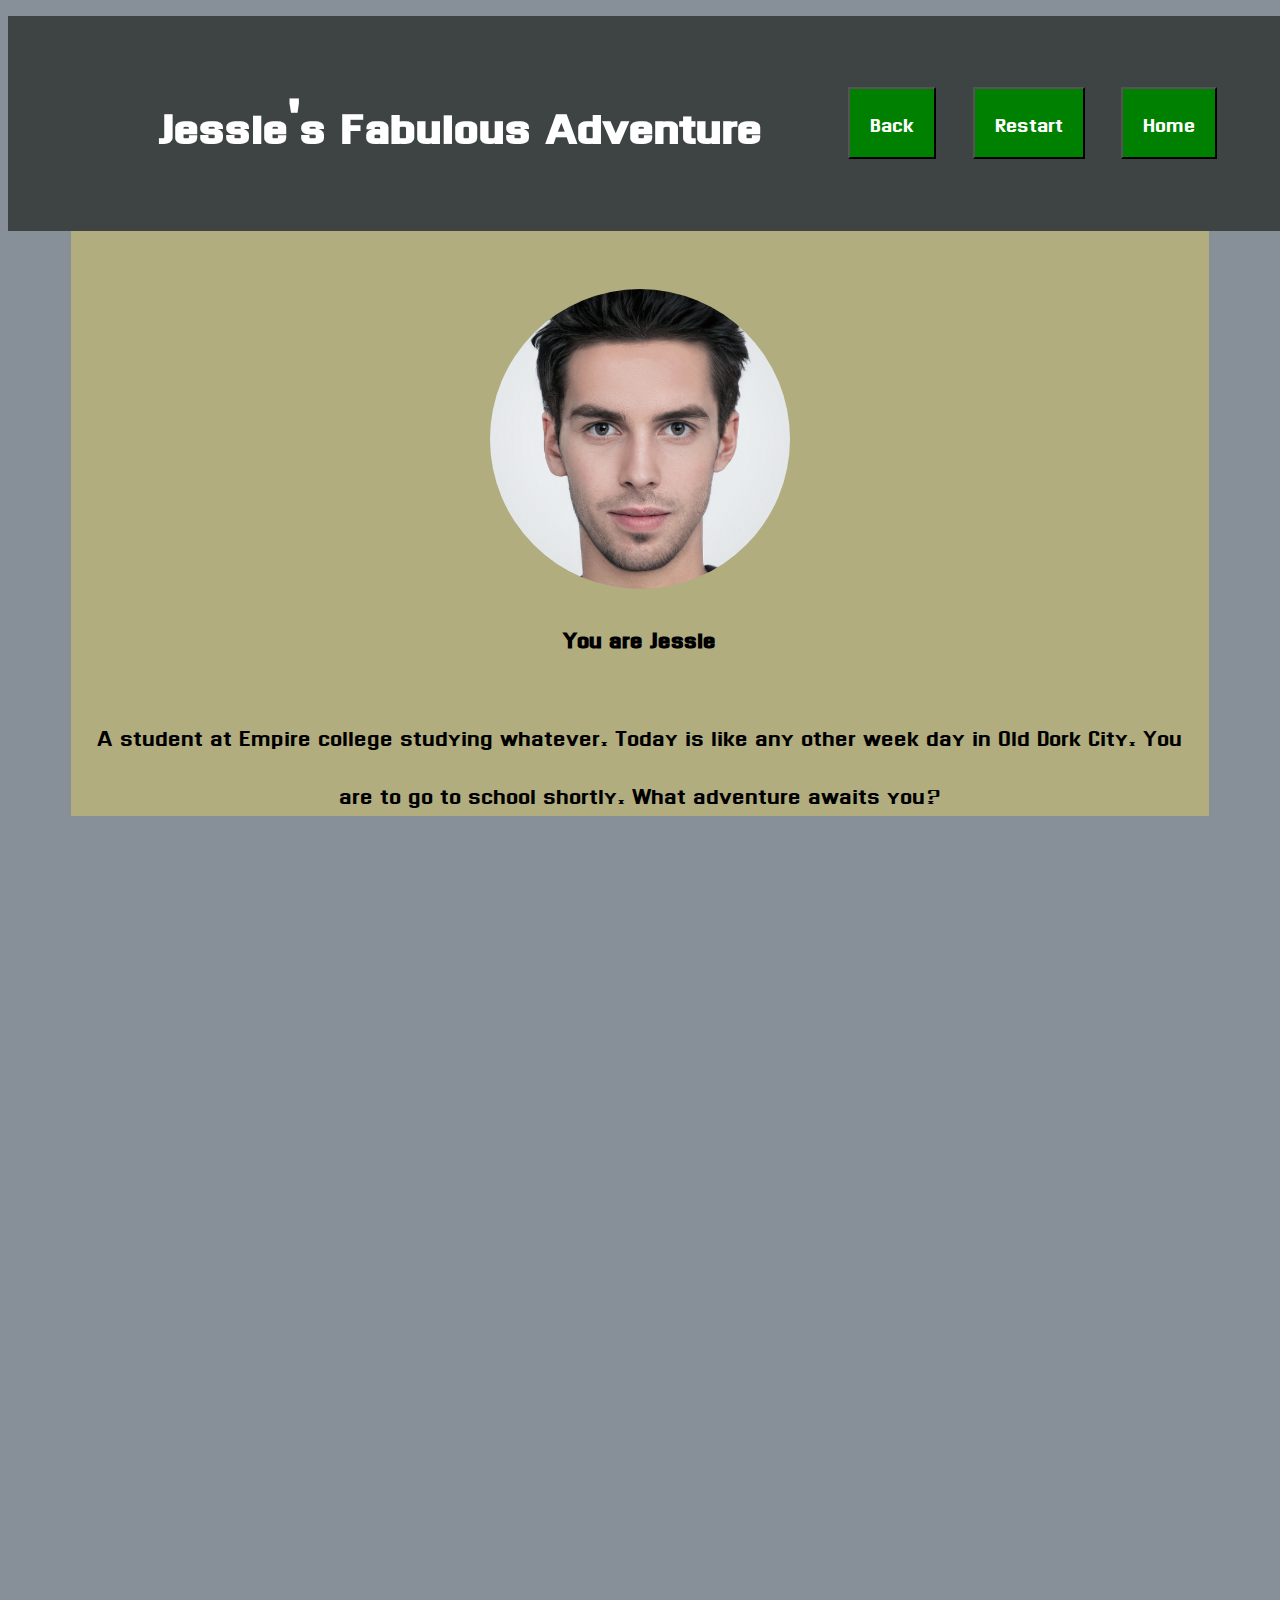
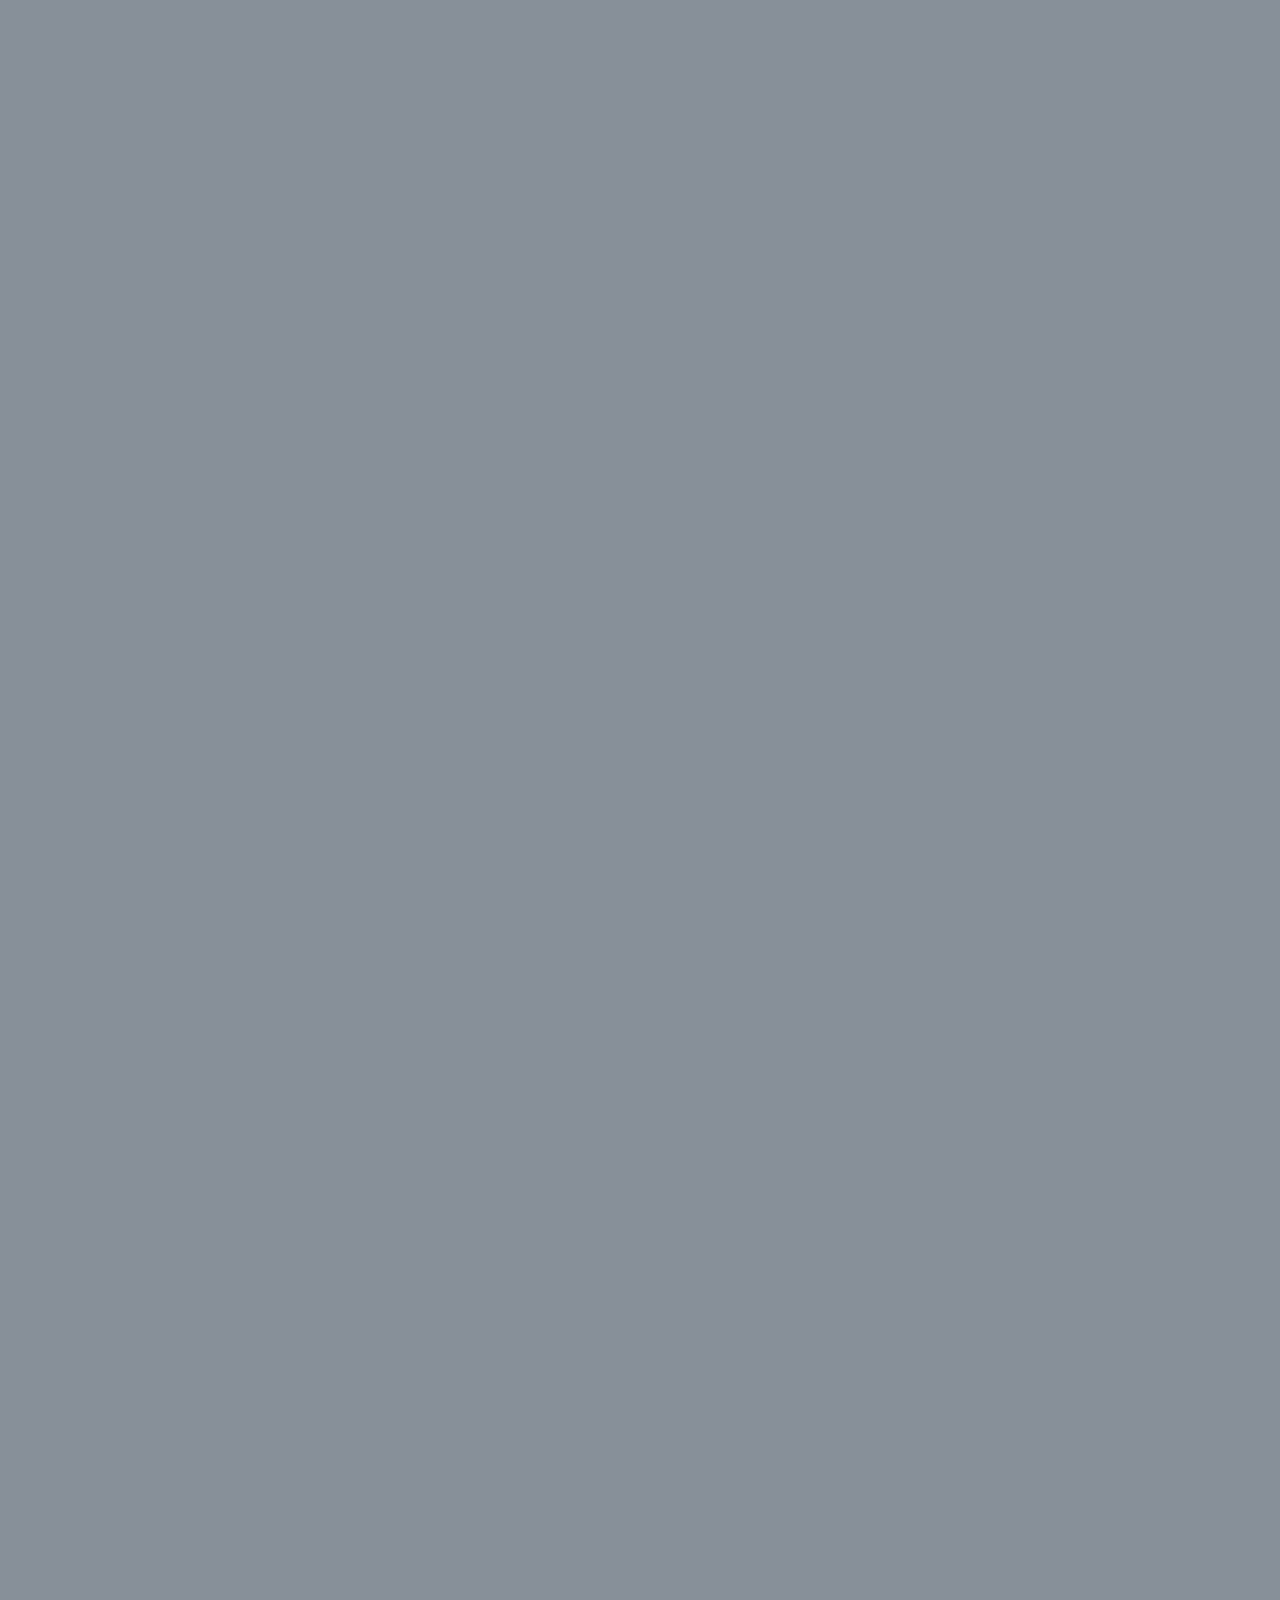
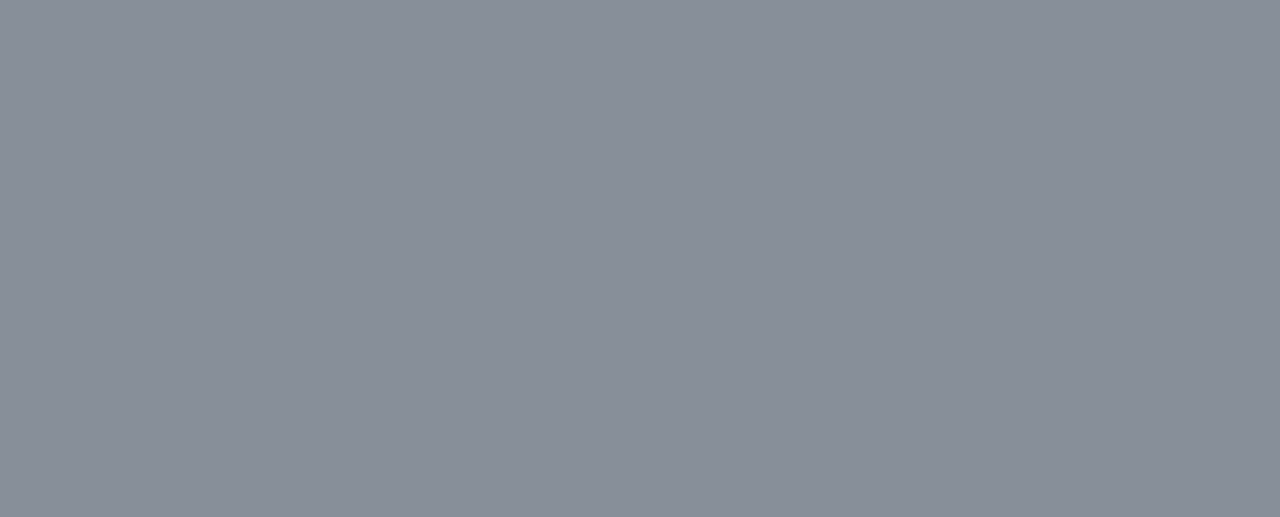
<file: index.html>
<!DOCTYPE html>
<html>
<head>
	<meta charset="utf-8">
	<meta name="viewport" content="width=device-width, initial-scale=1">
	<title>Jessie's Wonderful Adventure(?)</title>
	<link rel="stylesheet" href="style.css">
	<link href="https://unpkg.com/aos@2.3.1/dist/aos.css" rel="stylesheet">

</head>
<body class="badbody">
	<script src="script.js"></script>
	<script src="https://unpkg.com/aos@2.3.1/dist/aos.js"></script>
	<script>
  AOS.init();
</script>

<header>
	<h1>Jessie's Fabulous Adventure</h1>
	<button onclick="displayAlert()">Back</button>
	<button onclick="displayAlert3()">Restart</button>
	<button onclick="displayAlert2()">Home</button>
</header>

<div style="width: 100%; height: 100px;">
	<p>you are not supposed to see this, shoo-shoo</p>
</div>

<div class="profile">
	<div class="picContainer">
		<div class="pic">
			<img src="Jessie.png" alt="This is You">
		</div>
		<h1 class="badtext">You are Jessie</h1>
		<p class="badtext">A student at Empire college studying whatever. Today is like any other week day in Old Dork City. You are to go to school shortly. What adventure awaits you? </p>
	</div>
</div>

<div data-aos="fade-up-right" class="goodcontainer" style="background-attachment: fixed;background-image: url(door.png)">
	<div class="goodimage">
		<img src="camera.jpg">
	</div>
		<div class="badtext">
			<h2 class="time">8 a.m.</h2>
			<p style="color: white;">You waved at the apartment&rsquo;s camera to identify yourself. The system granted you exit and opened the metal door leading to the streets.<br>
There are cameras like this throughout the city, Authority said they are for everyone&rsquo;s safety, as degenerates will be caught immediately with all the eyes available. You never knew who is watching all the feeds at where, and you don&rsquo;t feel particularly safe as one of your neighour just disappeared a while ago.</p>
		</div>
</div>

<div data-aos="fade-up-left" class="goodcontainer" style="background-attachment: fixed;background-image: url(cat.png)">
	<div class="goodimage">
		<img src="robot.png">
	</div>
		<div class="badtext">
			<h2 class="time">8:30 a.m.</h2>
			<p style="color: white;">On the way, you see 2 probe bots running over a kitten nest over and over at the corner of the street, the scream of the cats filled your ears, but you got used to it since you've seen it a million times. <br>
The bots are supposed to be the eyes and tools for people with disability. Things changed when people found a way to hack into their controls and do mischeif under someone else's name. But you still wonder if sometimes the kitten is actually intentionally crushed by a person with disability.</p>
		</div>
</div>

<div data-aos="flip-left" class="goodcontainer" style="background-attachment: fixed;background-image: url(school.png)">
	<div class="goodimage">
		<img src="phone.png">
	</div>
		<div class="badtext">
			<h2 class="time">12:30 p.m.</h2>
			<p style="color: white;">In class, it&rsquo;s the same boring shit about how to find a job and get paid, how to climb up the societal ladder by getting laid. But what else can you do other than listening and practicing? The world don&rsquo;t revolve around your little head afterall. Sometimes you feel a fire down your heart to yell and break, fortunately it&rsquo;s quickly sedated by the wonderful entertainment on your devices. <br>
And the best thing is, by the algorithm written by whoever at the Copper Valley, you will be seeing your own customized content that no-one else had seen (probably).<br>
By that, whenever you go into an argument online, you&rsquo;d think the other side as stupid as they could never see your perspective of the world, because guess what, they actually did NOT see the world you do because how different your recommendation results are. Polarization is real, people are fighting against eachother in real life, just because some elites tried to make money from your attention by creating all the information cacoon. </p>
		</div>
</div>

<div data-aos="flip-left" class="badtext" style="background-color: #6b5b95; width: 70%; margin-left: 15%;">
	<p> Wait, why are you still here? wasting your life away to all the opaque systems build by someone you don&rsquo;t even know? Time to act the one thing you wanted to do eversince you went to kindergarden. </p>
	
</div>

<div data-aos="zoom-in">
<a href="offschool.html" class="next-button">BREAK OUT OF SCHOOL</a>
</div>
</body>
</html>
</file>
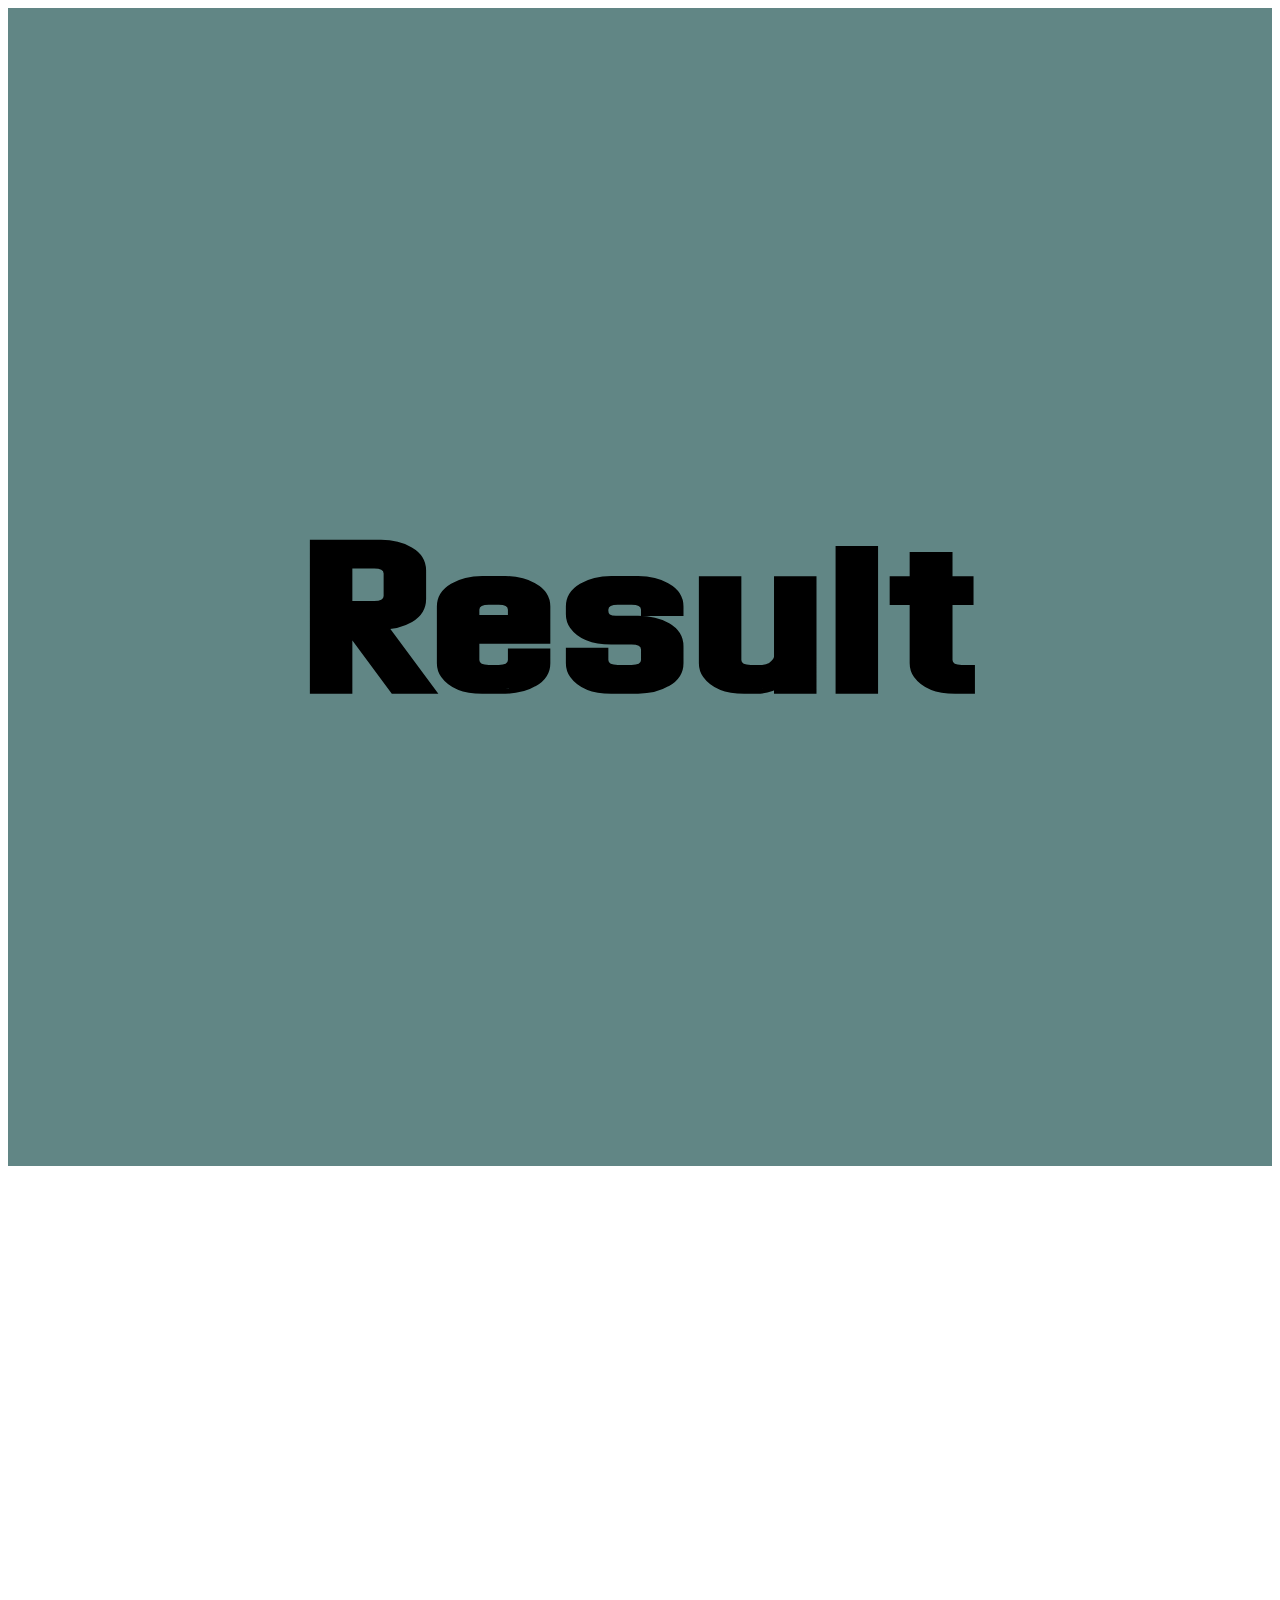
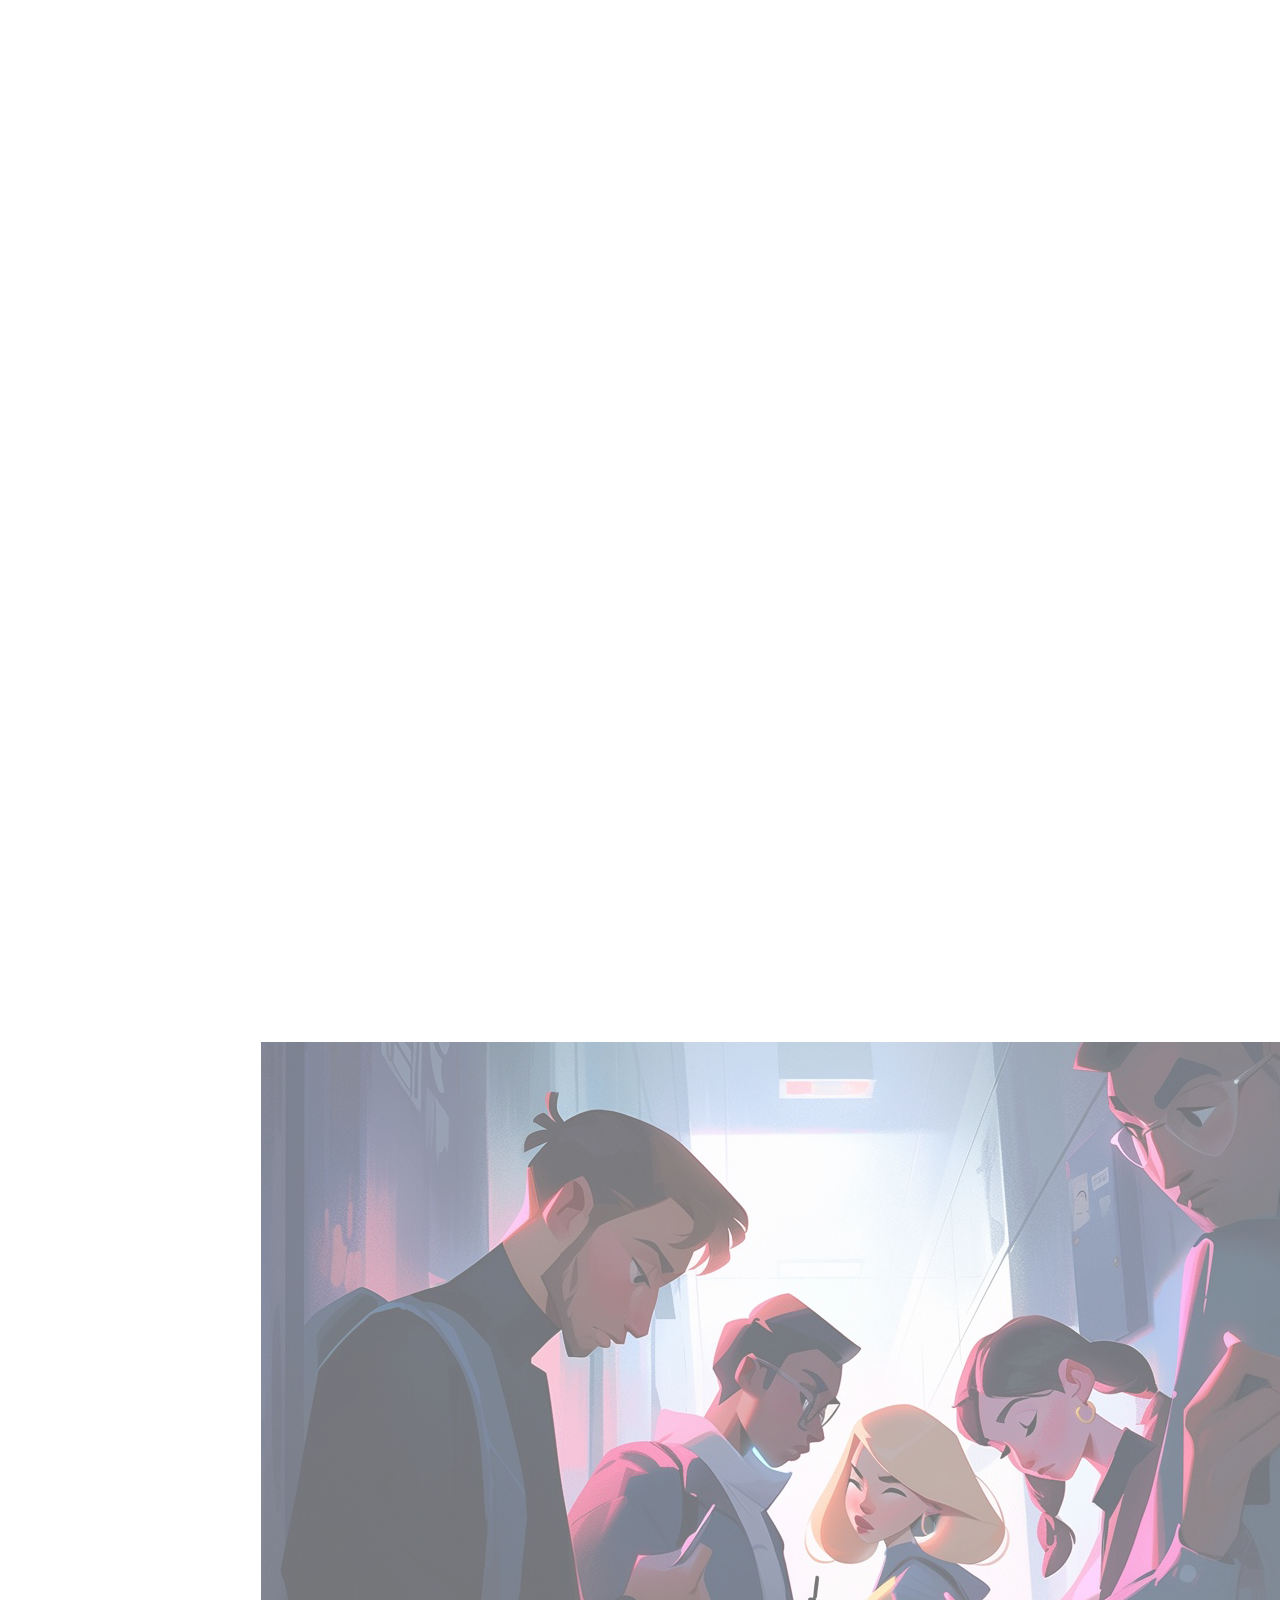
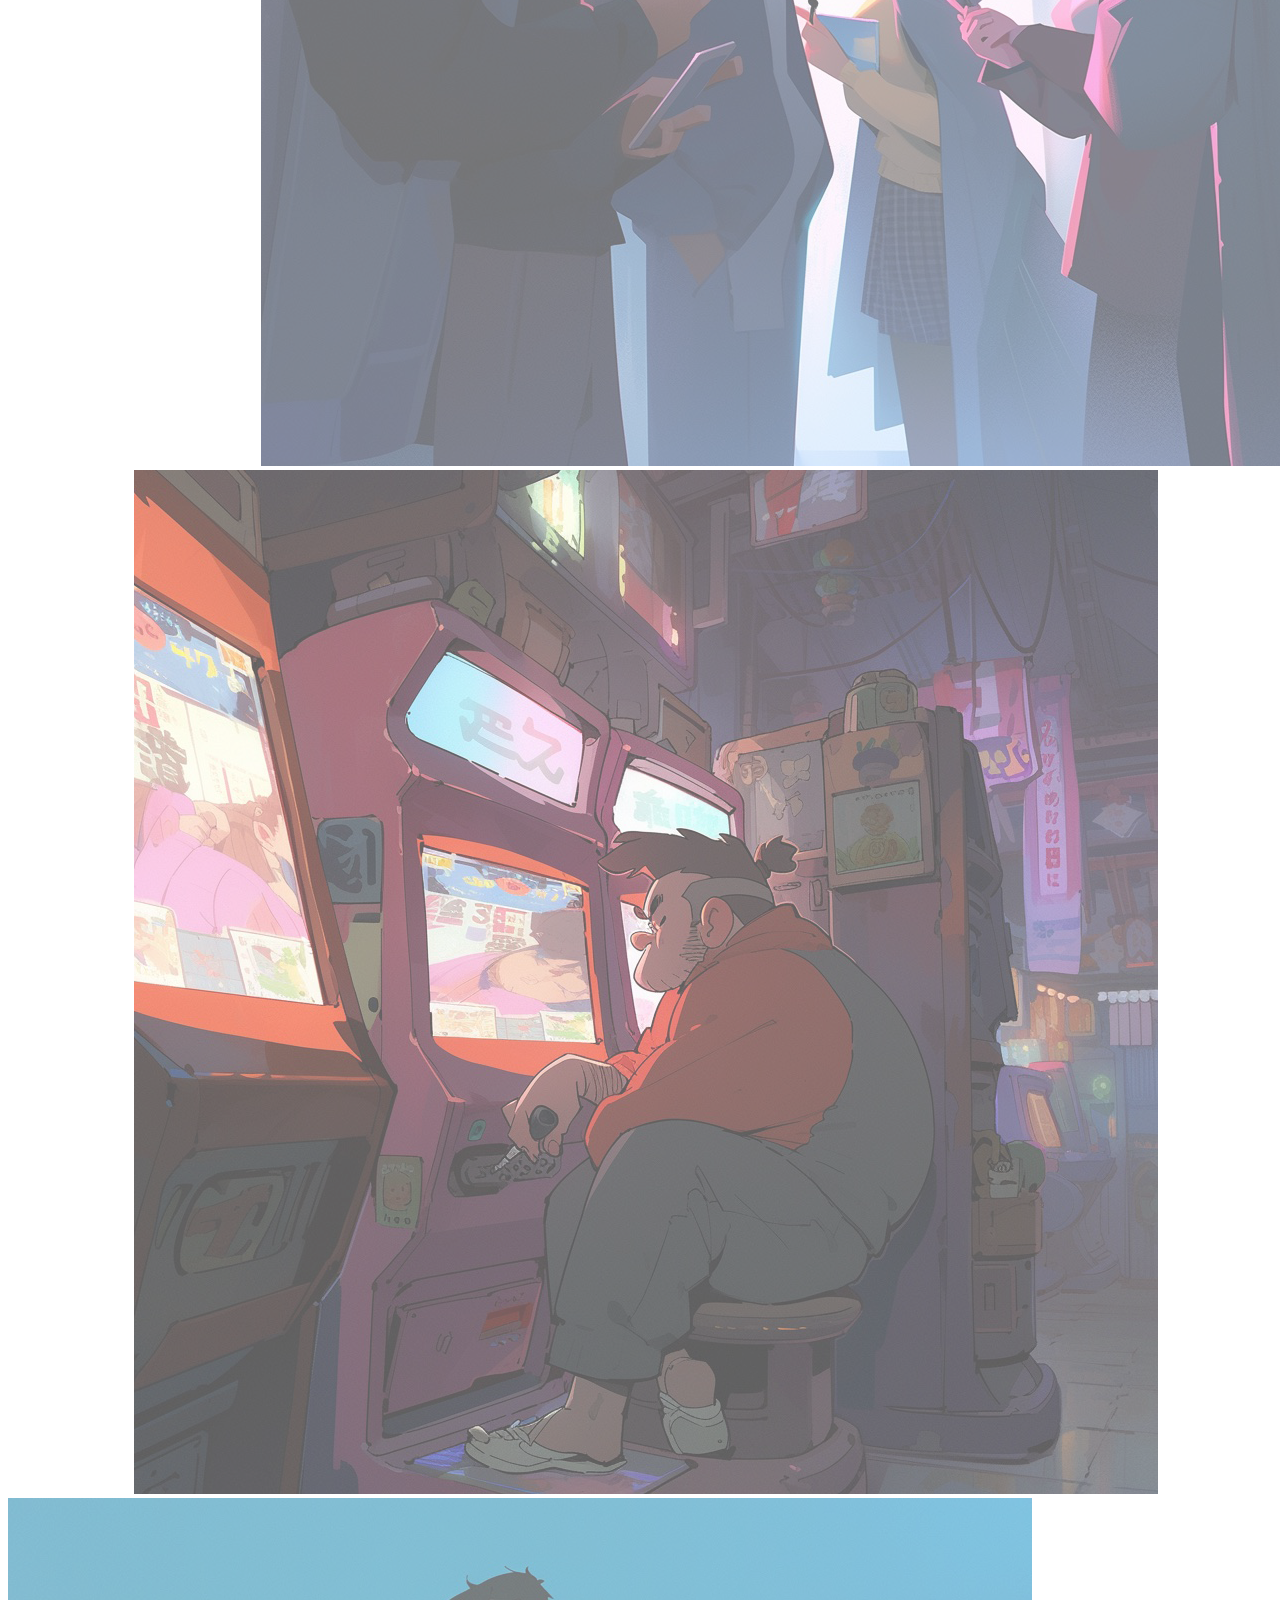
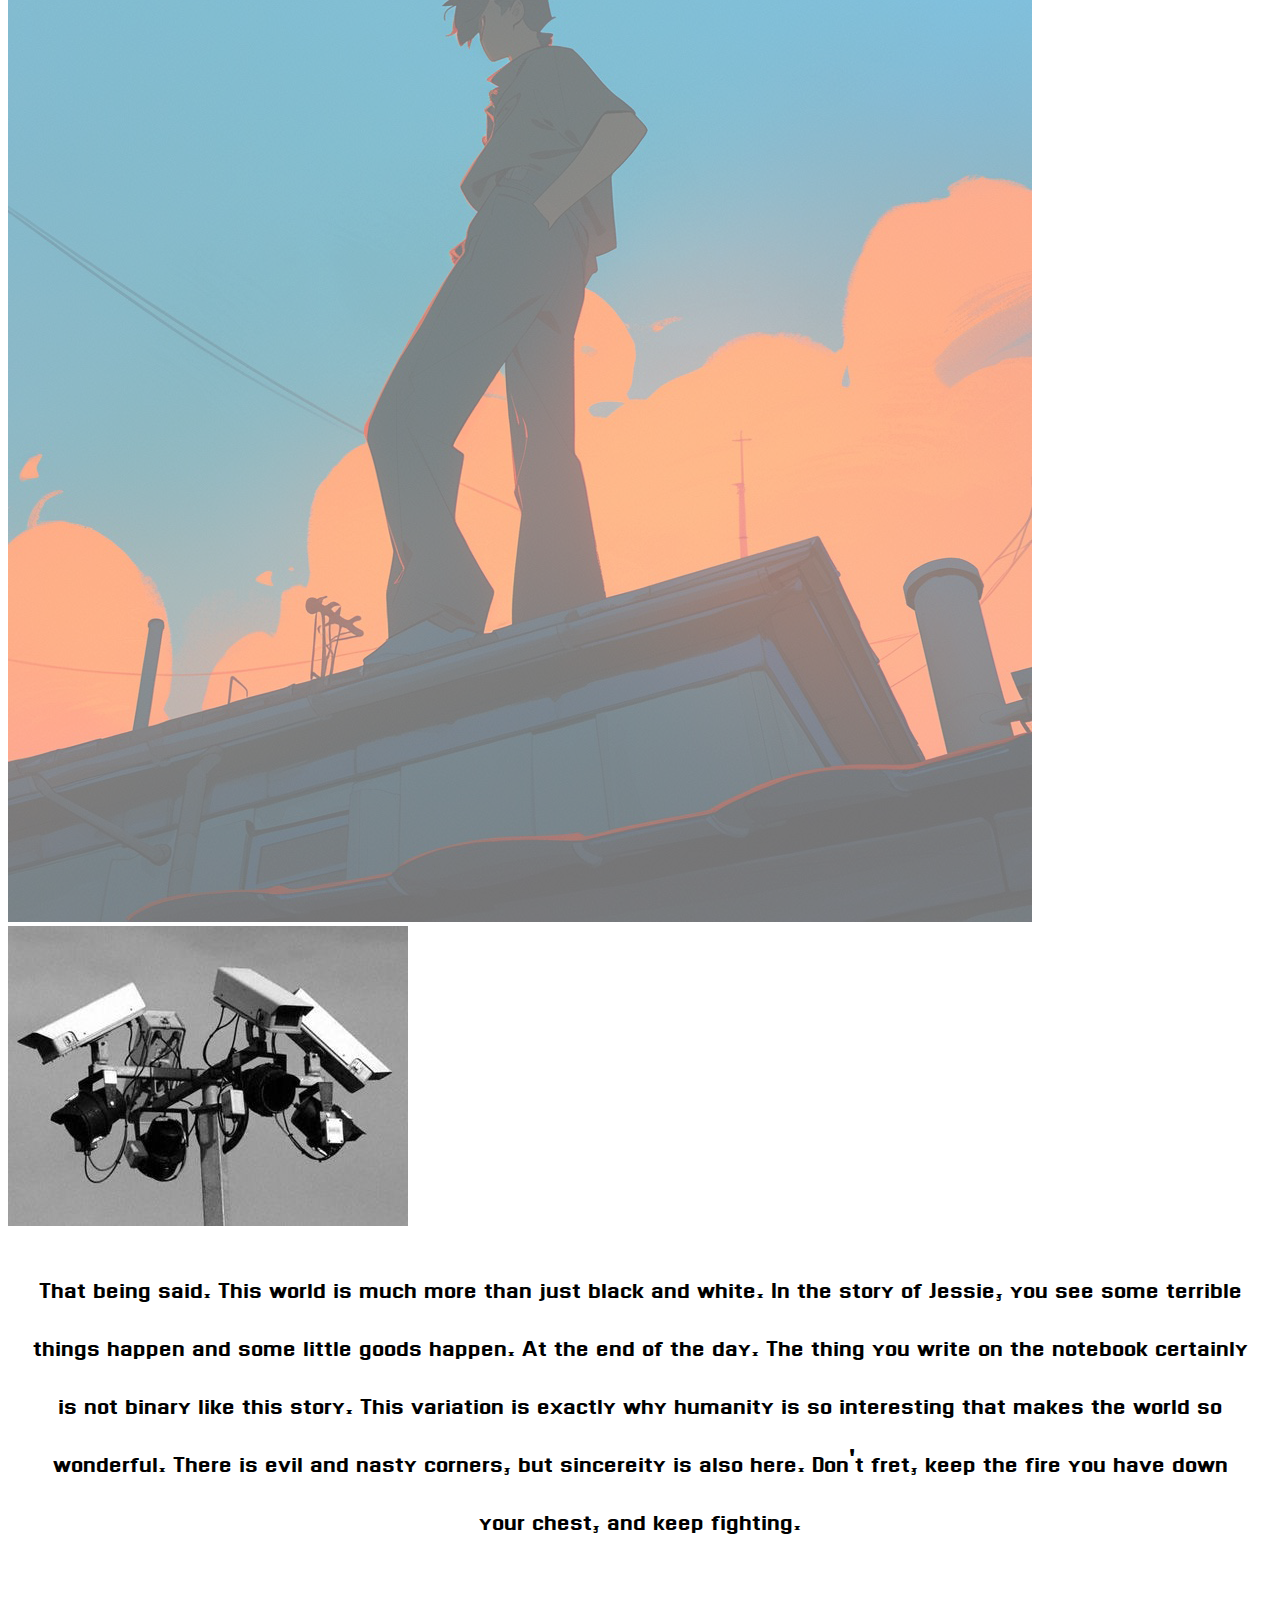
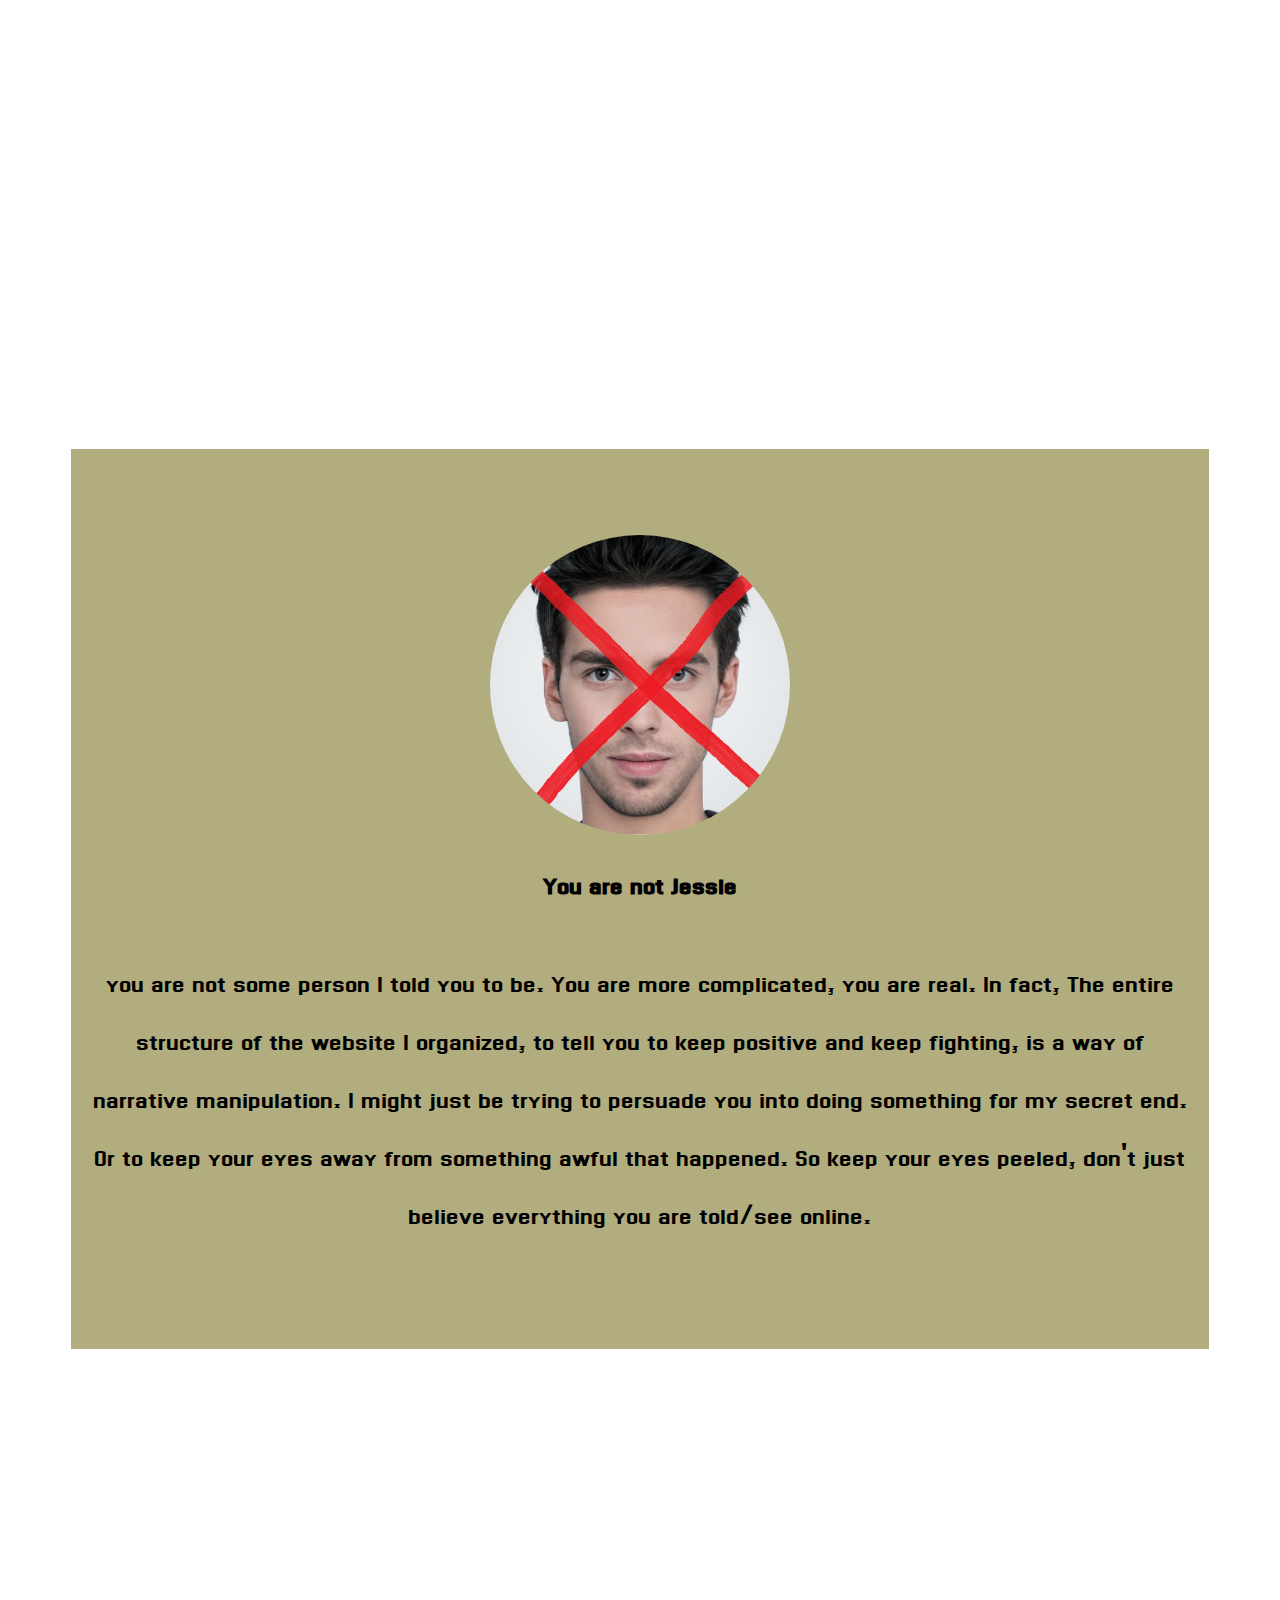
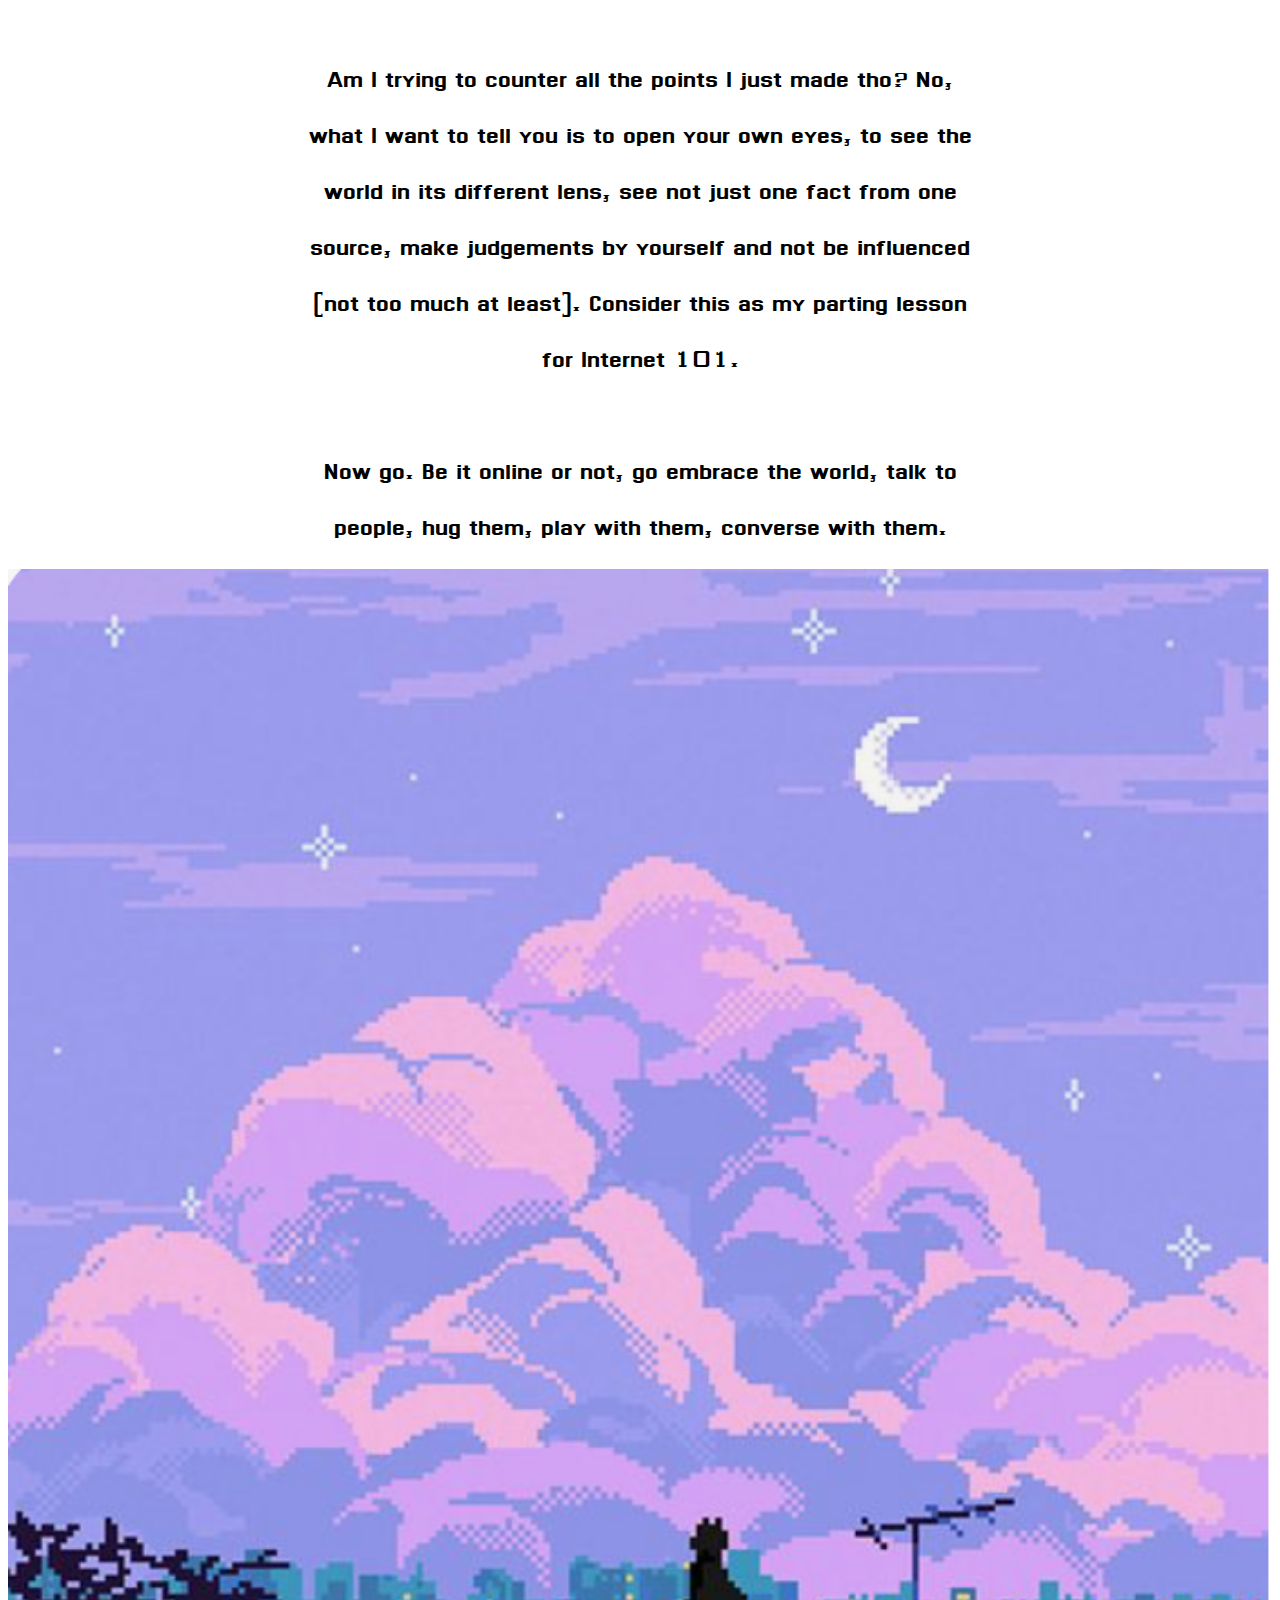
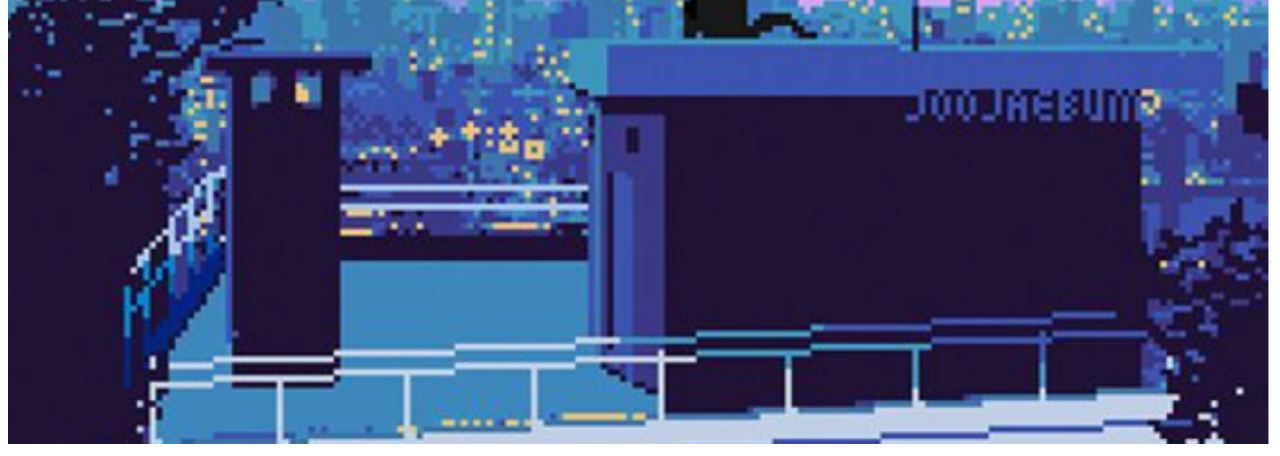
<file: end1.html>
<!DOCTYPE html>
<html>
<head>
	<meta charset="utf-8">
	<meta name="viewport" content="width=device-width, initial-scale=1">
	<title>FIGHTER</title>
		<link rel="stylesheet" href="style.css">
	<link href="https://unpkg.com/aos@2.3.1/dist/aos.css" rel="stylesheet">
</head>
<body>
	<script src="script.js"></script>
	<script src="https://unpkg.com/aos@2.3.1/dist/aos.js"></script>
	<script>
  AOS.init();
</script>
<script src="rellax.js"></script>

<div class="result">
	<h1>Result</h1>
</div>


<div style="display: flex; flex-direction: column;">
		<div data-aos="flip-left" class="pic" style="margin-left: 10%;">
			<img src="fighter.png">
		</div>
	<div data-aos="flip-left">
		<h2 style="text-align: center; color: red; font-size: 40px;">You are a FIGHTER. </h2>
		<p class="badtext">
You are not content to the world as it is. You think there is always a way to advance to the betterment of humanity without sacrificing any of the humanity that remains in people.</p>

	</div>
</div>

<div data-aos="fade-down" style="background-color: purple; color: white; font-family: good; text-align: center; margin-top: 400px;">
	<h1 style="font-size: 150px;">JUST KIDDING</h1>
	<p class="badtext">Yeah, no, just kidding. The above classification is total BS. I made them up just last night. Why be so obsessed with classifications? There are many in this world and most of them are just tags made by other people to group people so they can do HR or identify themselves with others more efficiently. You are unique, you can fall into some of the traits in the classification, but you are so much more than just a group.</p>

</div>

<div class="rellax" data-rellax-speed="-7" style="margin-left: 20%;">
	<img src="school.png">
</div>
<div class="rellax" data-rellax-speed="-2" style="margin-left: 10%;">
	<img src="arcade.png">
</div>
<div class="rellax" data-rellax-speed="4">
	<img src="roof.png">
</div>
<div class="rellax" data-rellax-speed="-9"style="margin-left: 0%;">
	<img src="camera.jpg">
</div>

<div class="badtext" style="margin-bottom: 500px;"> 
	<p>That being said. This world is much more than just black and white. In the story of Jessie, you see some terrible things happen and some little goods happen. At the end of the day. The thing you write on the notebook certainly is not binary like this story. This variation is exactly why humanity is so interesting that makes the world so wonderful. There is evil and nasty corners, but sincereity is also here. Don't fret, keep the fire you have down your chest, and keep fighting.</p>
</div>

<div class="profile" style="height: auto;">
	<div class="picContainer">
		<div class="pic">
			<img src="Jessie3.png" alt="This is You">
		</div>
		<h1 class="badtext">You are not Jessie</h1>
		<p class="badtext">you are not some person I told you to be. You are more complicated, you are real. In fact, The entire structure of the website I organized, to tell you to keep positive and keep fighting, is a way of narrative manipulation. I might just be trying to persuade you into doing something for my secret end. Or to keep your eyes away from something awful that happened. So keep your eyes peeled, don't just believe everything you are told/see online. </p>
	</div>
</div>

<div style="margin-top: 200px; font-family: bad; text-align: center; margin: 300px; font-size: 30px; margin-bottom: -70px;">
	<p>Am I trying to counter all the points I just made tho? No, what I want to tell you is to open your own eyes, to see the world in its different lens, see not just one fact from one source, make judgements by yourself and not be influenced (not too much at least). Consider this as my parting lesson for Internet 101.<br> <br>
Now go. Be it online or not, go embrace the world, talk to people, hug them, play with them, converse with them. Make the world a better place, Lightkeeper</p>
</div>

<img src="world.png" width="100%">

</body>
</html>
</file>
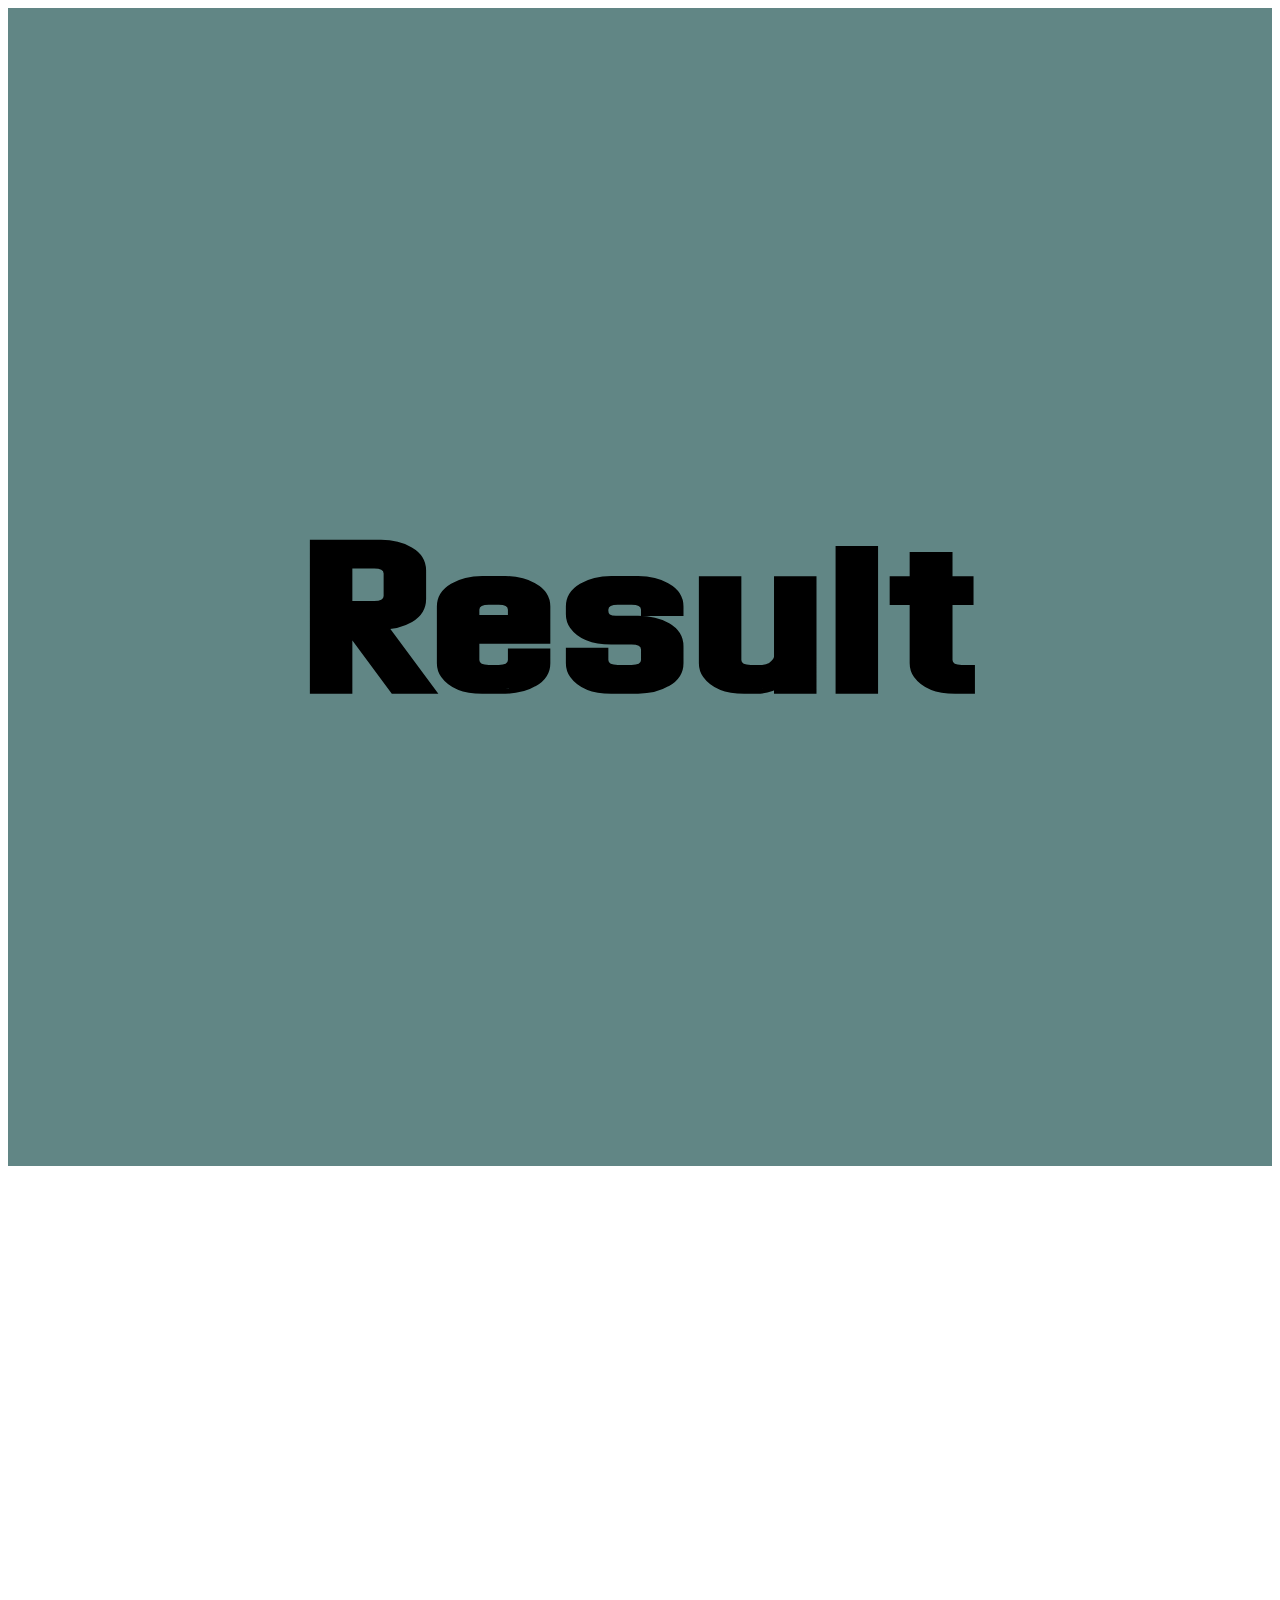
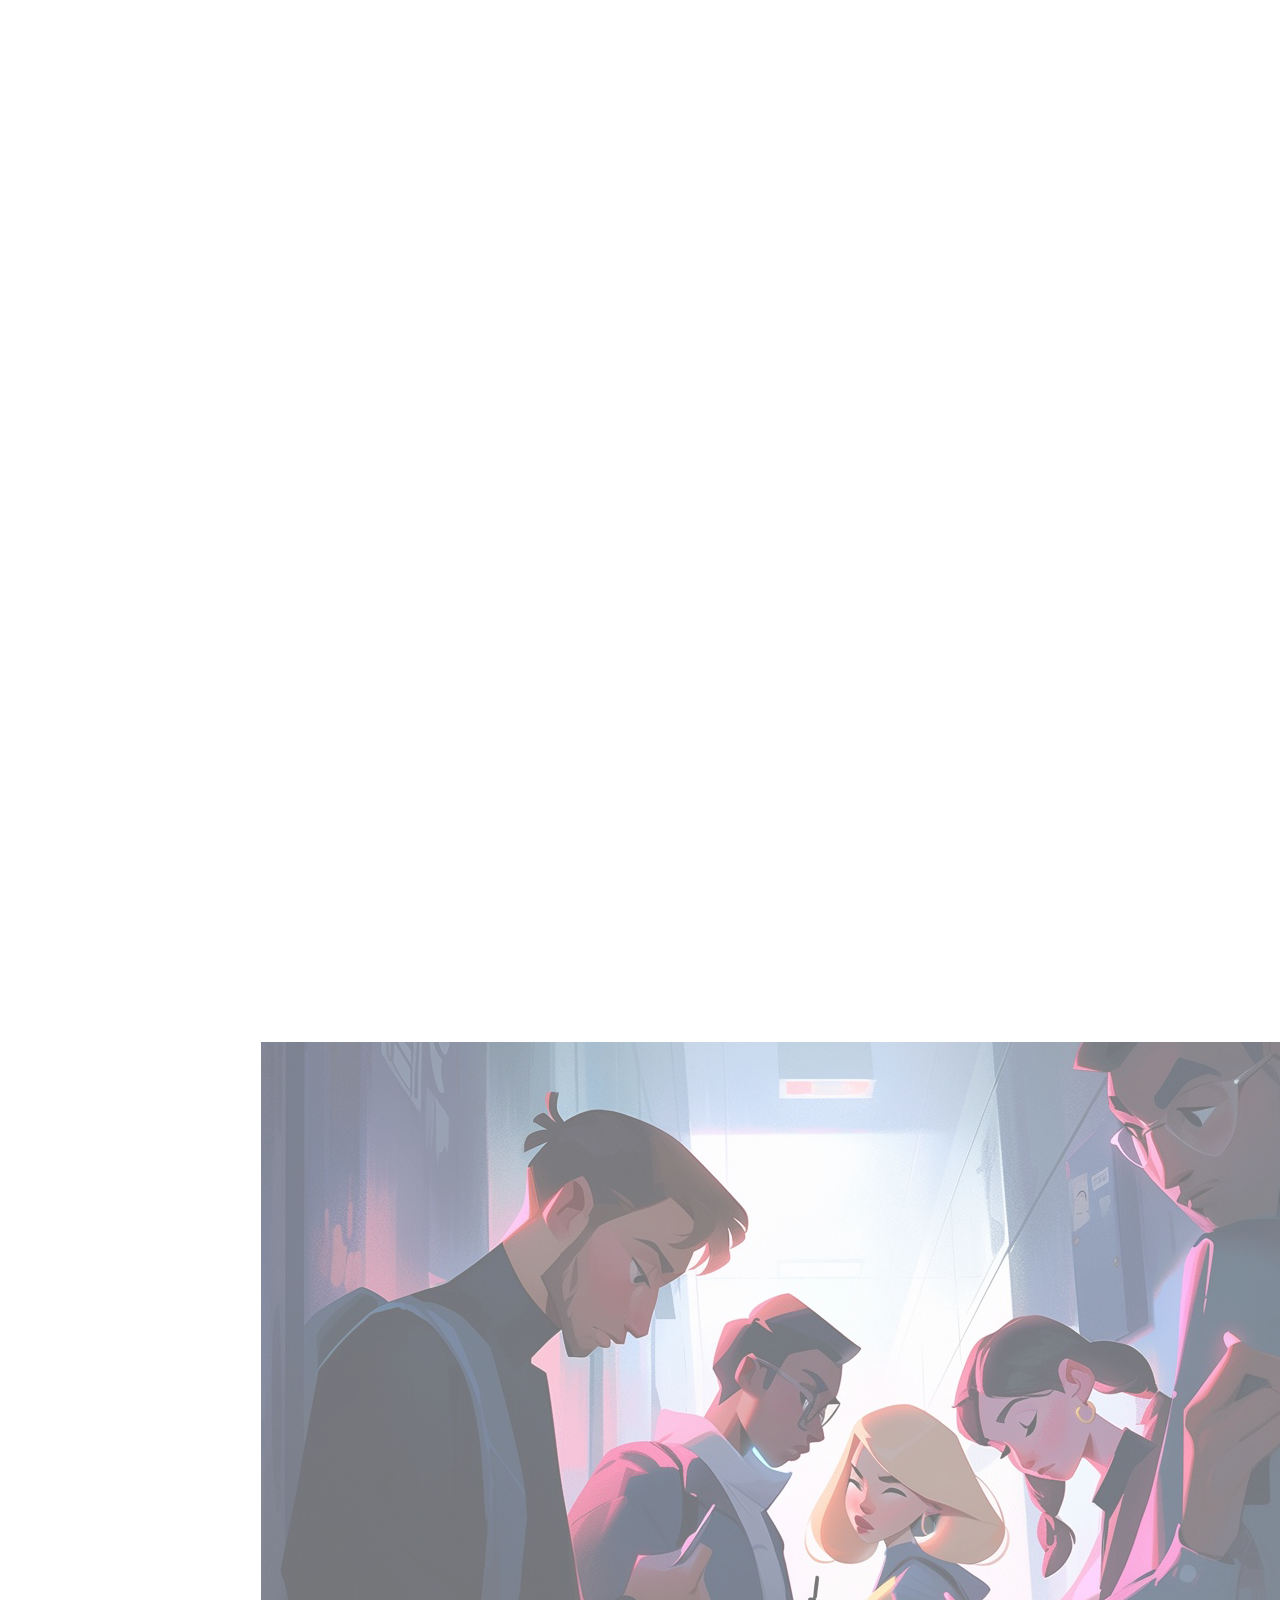
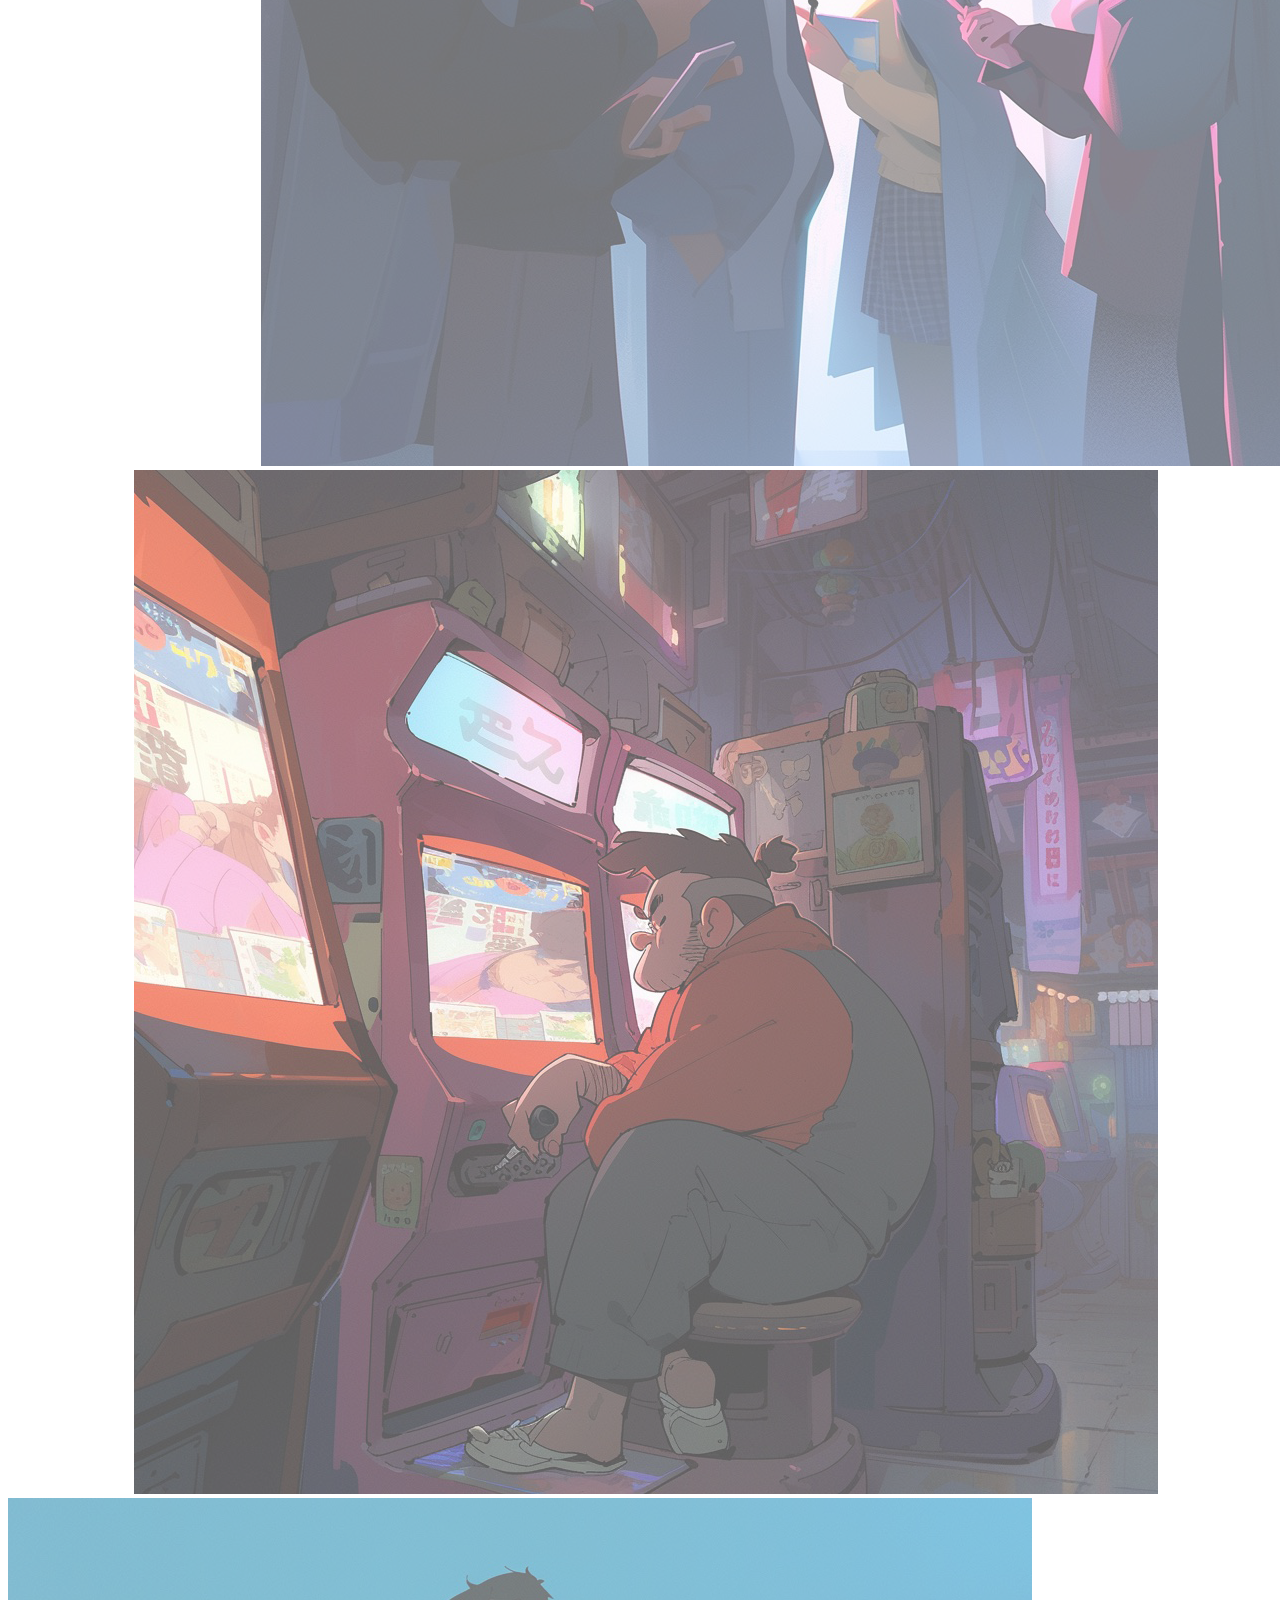
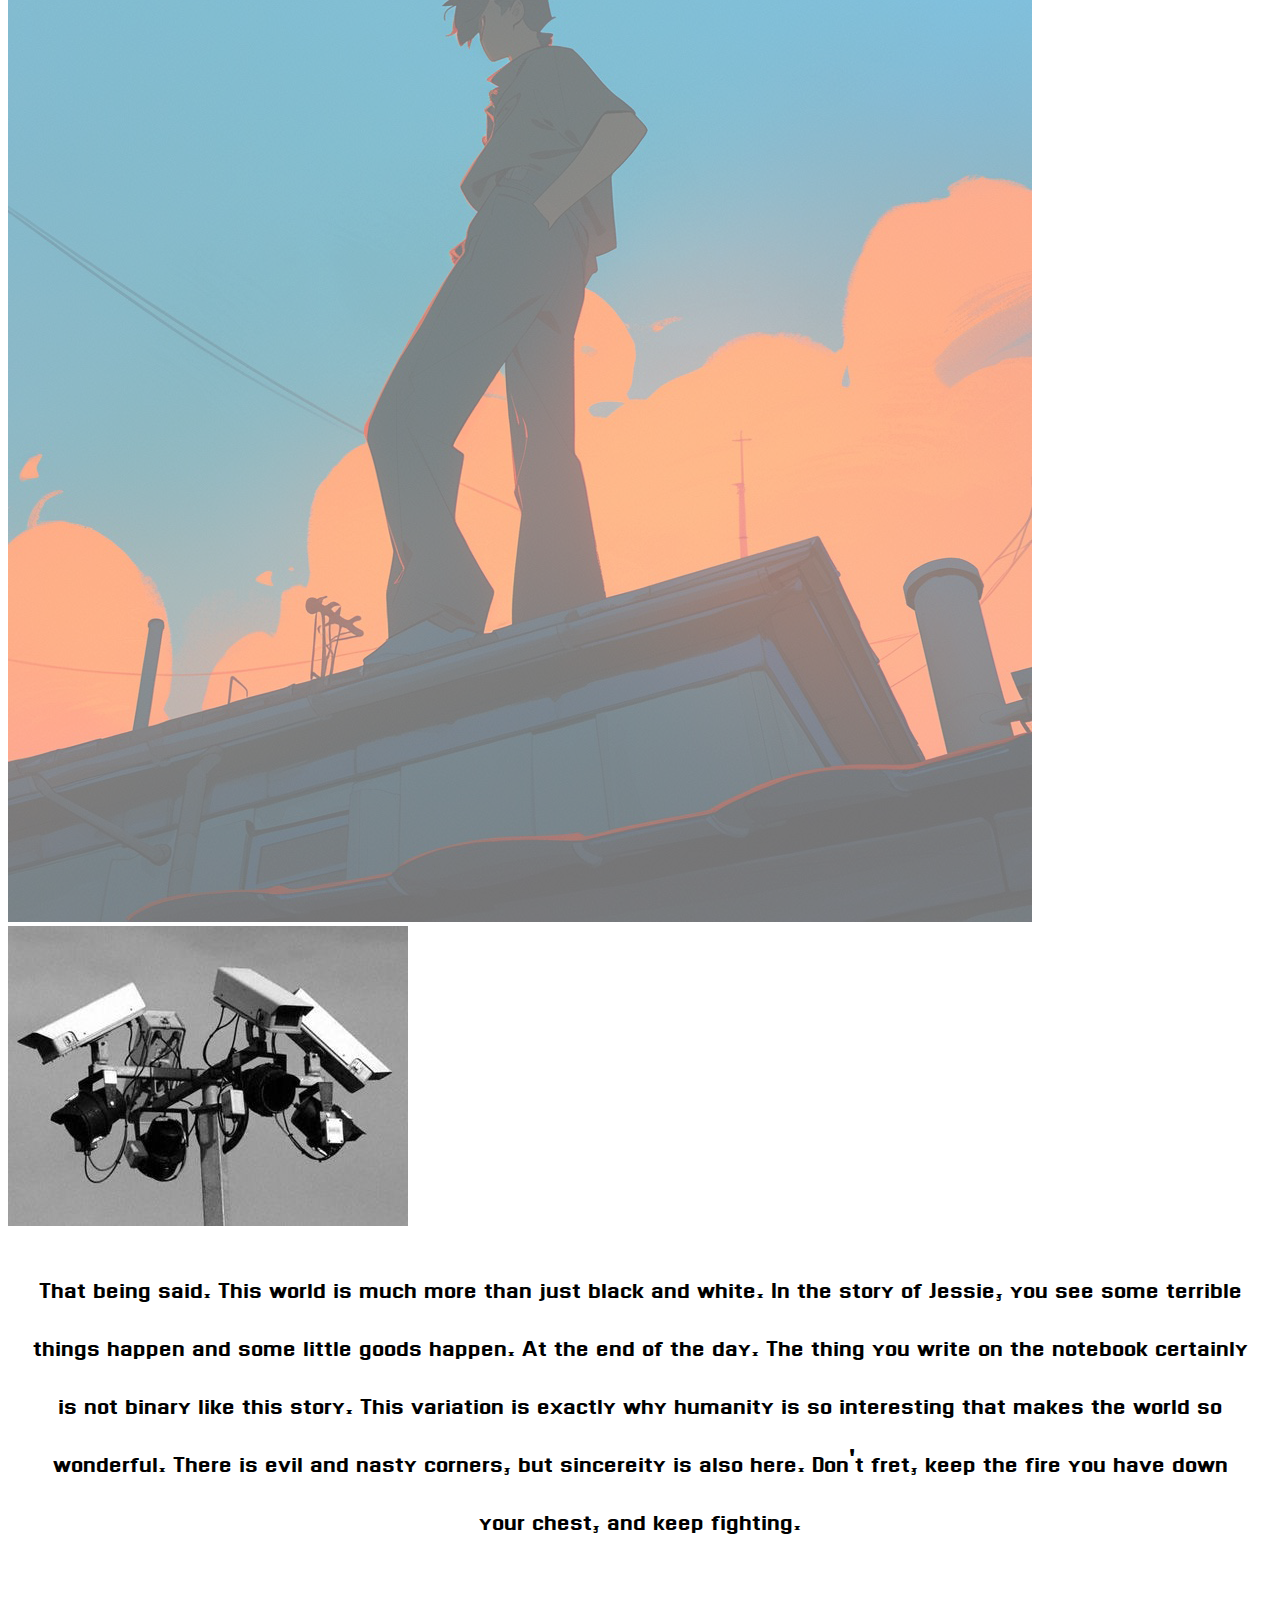
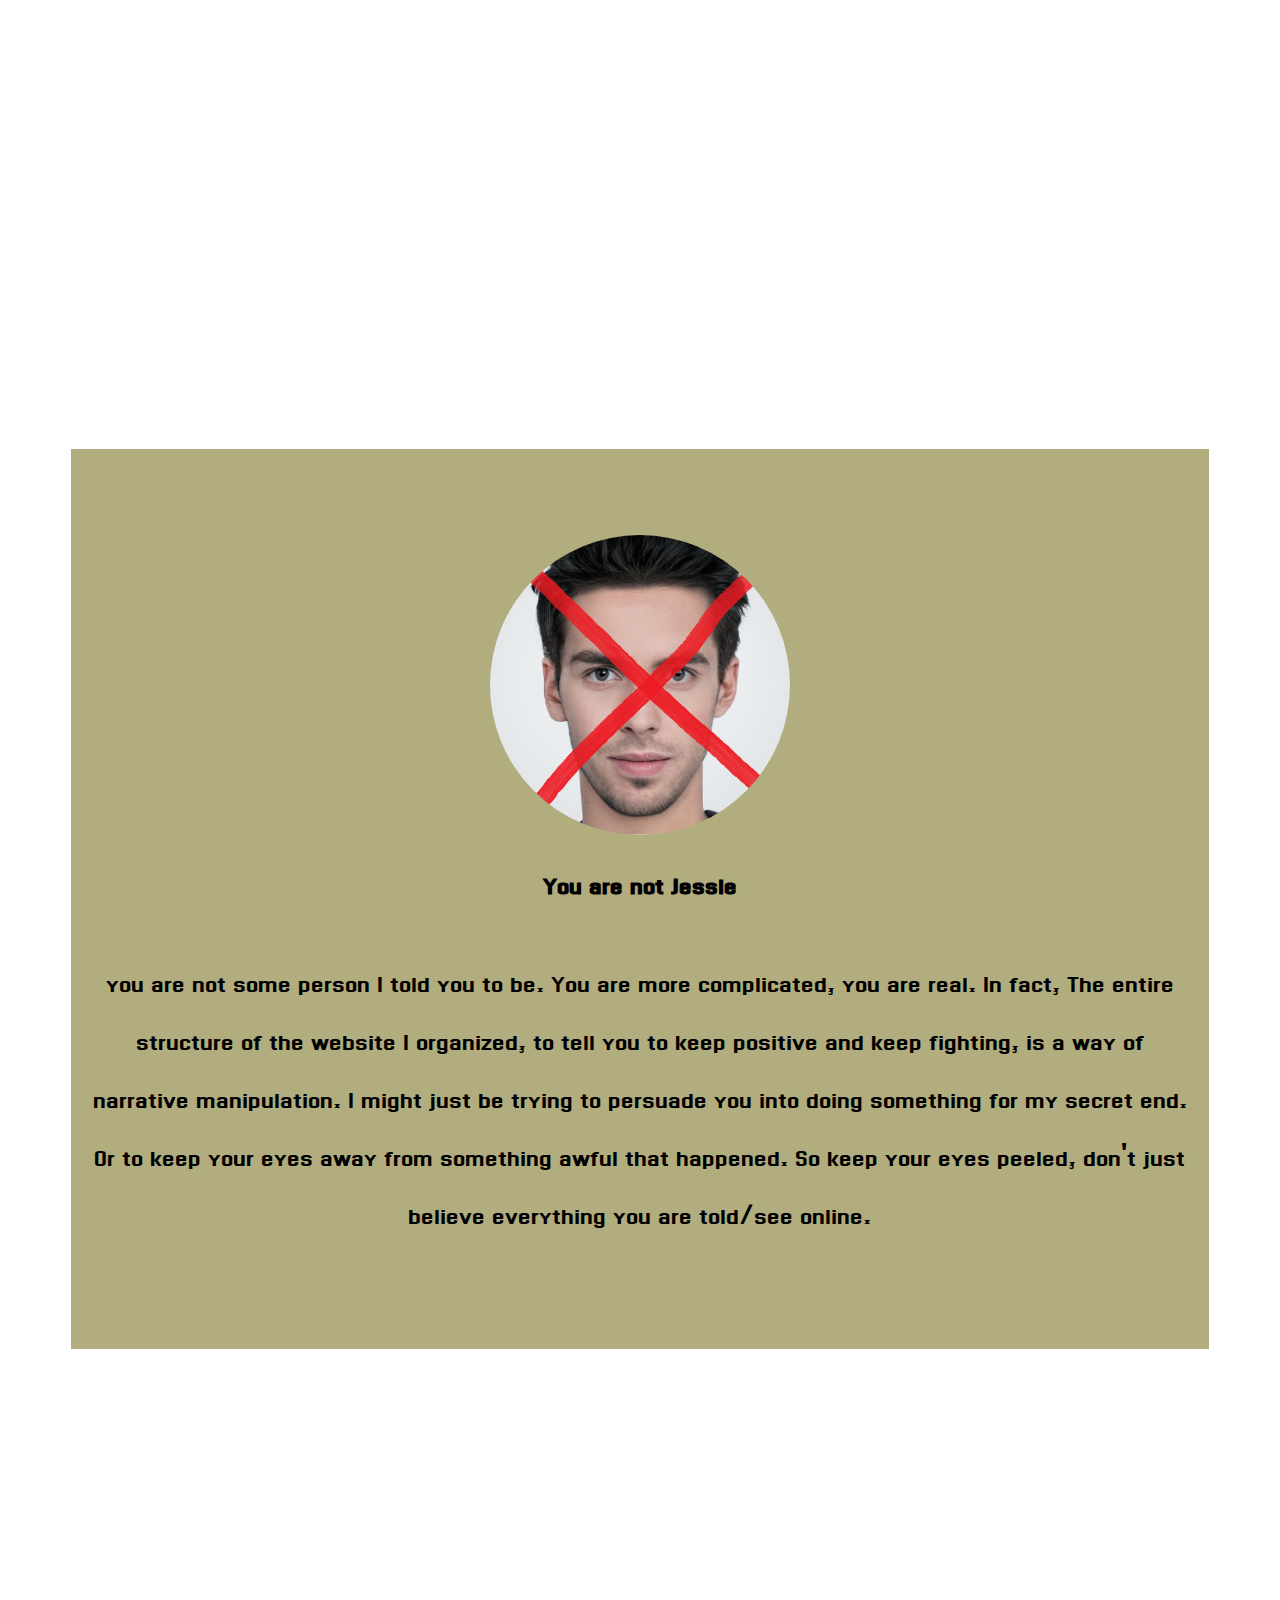
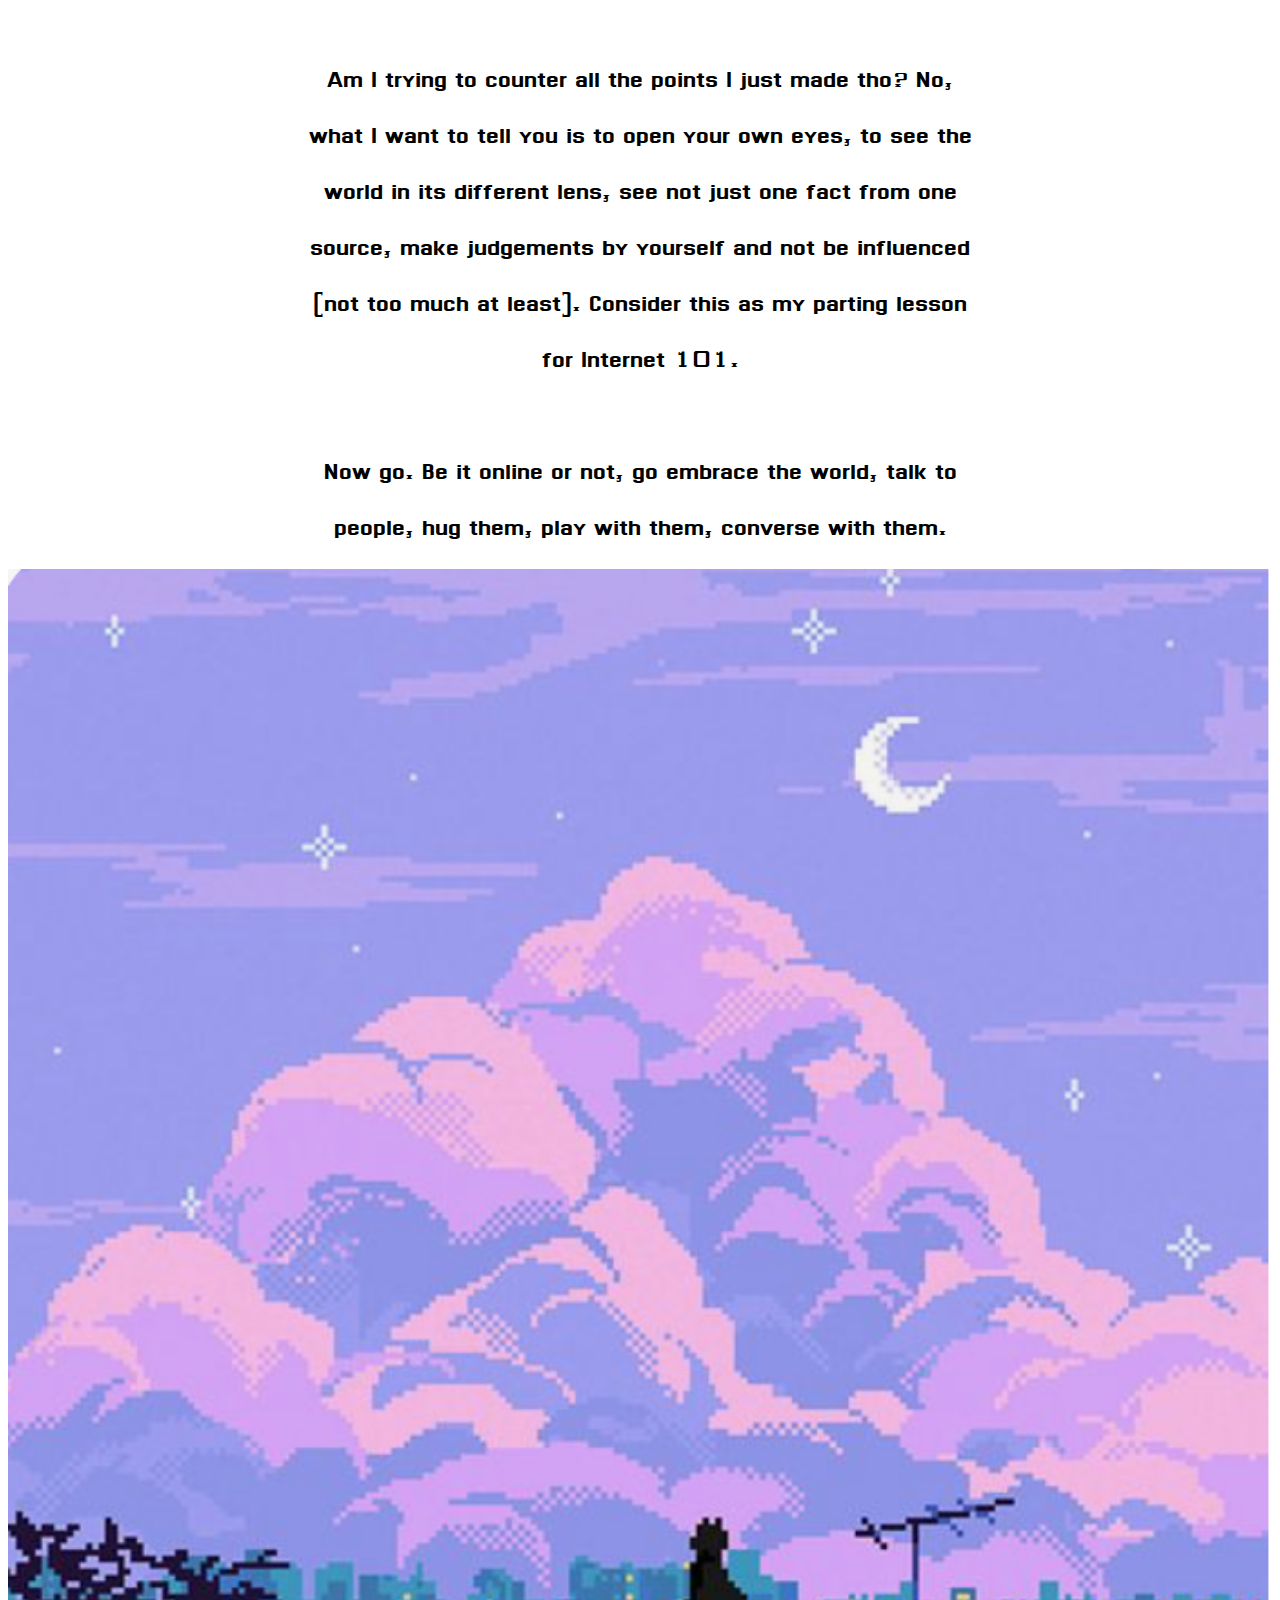
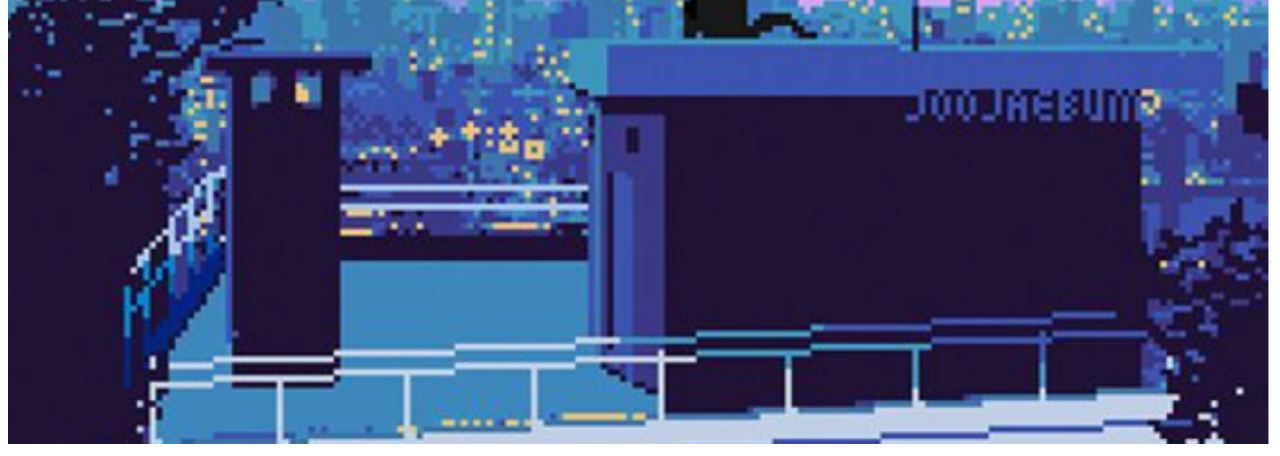
<file: end2.html>
<!DOCTYPE html>
<html>
<head>
	<meta charset="utf-8">
	<meta name="viewport" content="width=device-width, initial-scale=1">
	<title>FOLLOWER</title>
		<link rel="stylesheet" href="style.css">
	<link href="https://unpkg.com/aos@2.3.1/dist/aos.css" rel="stylesheet">
</head>
<body>
	<script src="script.js"></script>
	<script src="https://unpkg.com/aos@2.3.1/dist/aos.js"></script>
	<script>
  AOS.init();
</script>
<script src="rellax.js"></script>

<div class="result">
	<h1>Result</h1>
</div>


<div style="display: flex; flex-direction: column;">
		<div data-aos="flip-left" class="pic" style="margin-left: 10%;">
			<img src="follower.png">
		</div>
	<div data-aos="flip-left">
		<h2 style="text-align: center; color: red; font-size: 40px;">You are a BELIEVER. </h2>
		<p class="badtext">
You think that the world is in a good place as it is. You think people in power have enough conscience to lead humanity to a better place, and you should remain a faithful follower to help envision that plan.
</p>

	</div>
</div>

<div data-aos="fade-down" style="background-color: purple; color: white; font-family: good; text-align: center; margin-top: 400px;">
	<h1 style="font-size: 150px;">JUST KIDDING</h1>
	<p class="badtext">Yeah, no, just kidding. The above classification is total BS. I made them up just last night. Why be so obsessed with classifications? There are many in this world and most of them are just tags made by other people to group people so they can do HR or identify themselves with others more efficiently. You are unique, you can fall into some of the traits in the classification, but you are so much more than just a group.</p>

</div>

<div class="rellax" data-rellax-speed="-7" style="margin-left: 20%;">
	<img src="school.png">
</div>
<div class="rellax" data-rellax-speed="-2" style="margin-left: 10%;">
	<img src="arcade.png">
</div>
<div class="rellax" data-rellax-speed="4">
	<img src="roof.png">
</div>
<div class="rellax" data-rellax-speed="-9"style="margin-left: 0%;">
	<img src="camera.jpg">
</div>

<div class="badtext" style="margin-bottom: 500px;"> 
	<p>That being said. This world is much more than just black and white. In the story of Jessie, you see some terrible things happen and some little goods happen. At the end of the day. The thing you write on the notebook certainly is not binary like this story. This variation is exactly why humanity is so interesting that makes the world so wonderful. There is evil and nasty corners, but sincereity is also here. Don't fret, keep the fire you have down your chest, and keep fighting.</p>
</div>

<div class="profile" style="height: auto;">
	<div class="picContainer">
		<div class="pic">
			<img src="Jessie3.png" alt="This is You">
		</div>
		<h1 class="badtext">You are not Jessie</h1>
		<p class="badtext">you are not some person I told you to be. You are more complicated, you are real. In fact, The entire structure of the website I organized, to tell you to keep positive and keep fighting, is a way of narrative manipulation. I might just be trying to persuade you into doing something for my secret end. Or to keep your eyes away from something awful that happened. So keep your eyes peeled, don't just believe everything you are told/see online. </p>
	</div>
</div>

<div style="margin-top: 200px; font-family: bad; text-align: center; margin: 300px; font-size: 30px; margin-bottom: -70px;">
	<p>Am I trying to counter all the points I just made tho? No, what I want to tell you is to open your own eyes, to see the world in its different lens, see not just one fact from one source, make judgements by yourself and not be influenced (not too much at least). Consider this as my parting lesson for Internet 101.<br> <br>
Now go. Be it online or not, go embrace the world, talk to people, hug them, play with them, converse with them. Make the world a better place, Lightkeeper</p>
</div>

<img src="world.png" width="100%">

</body>
</html>
</file>
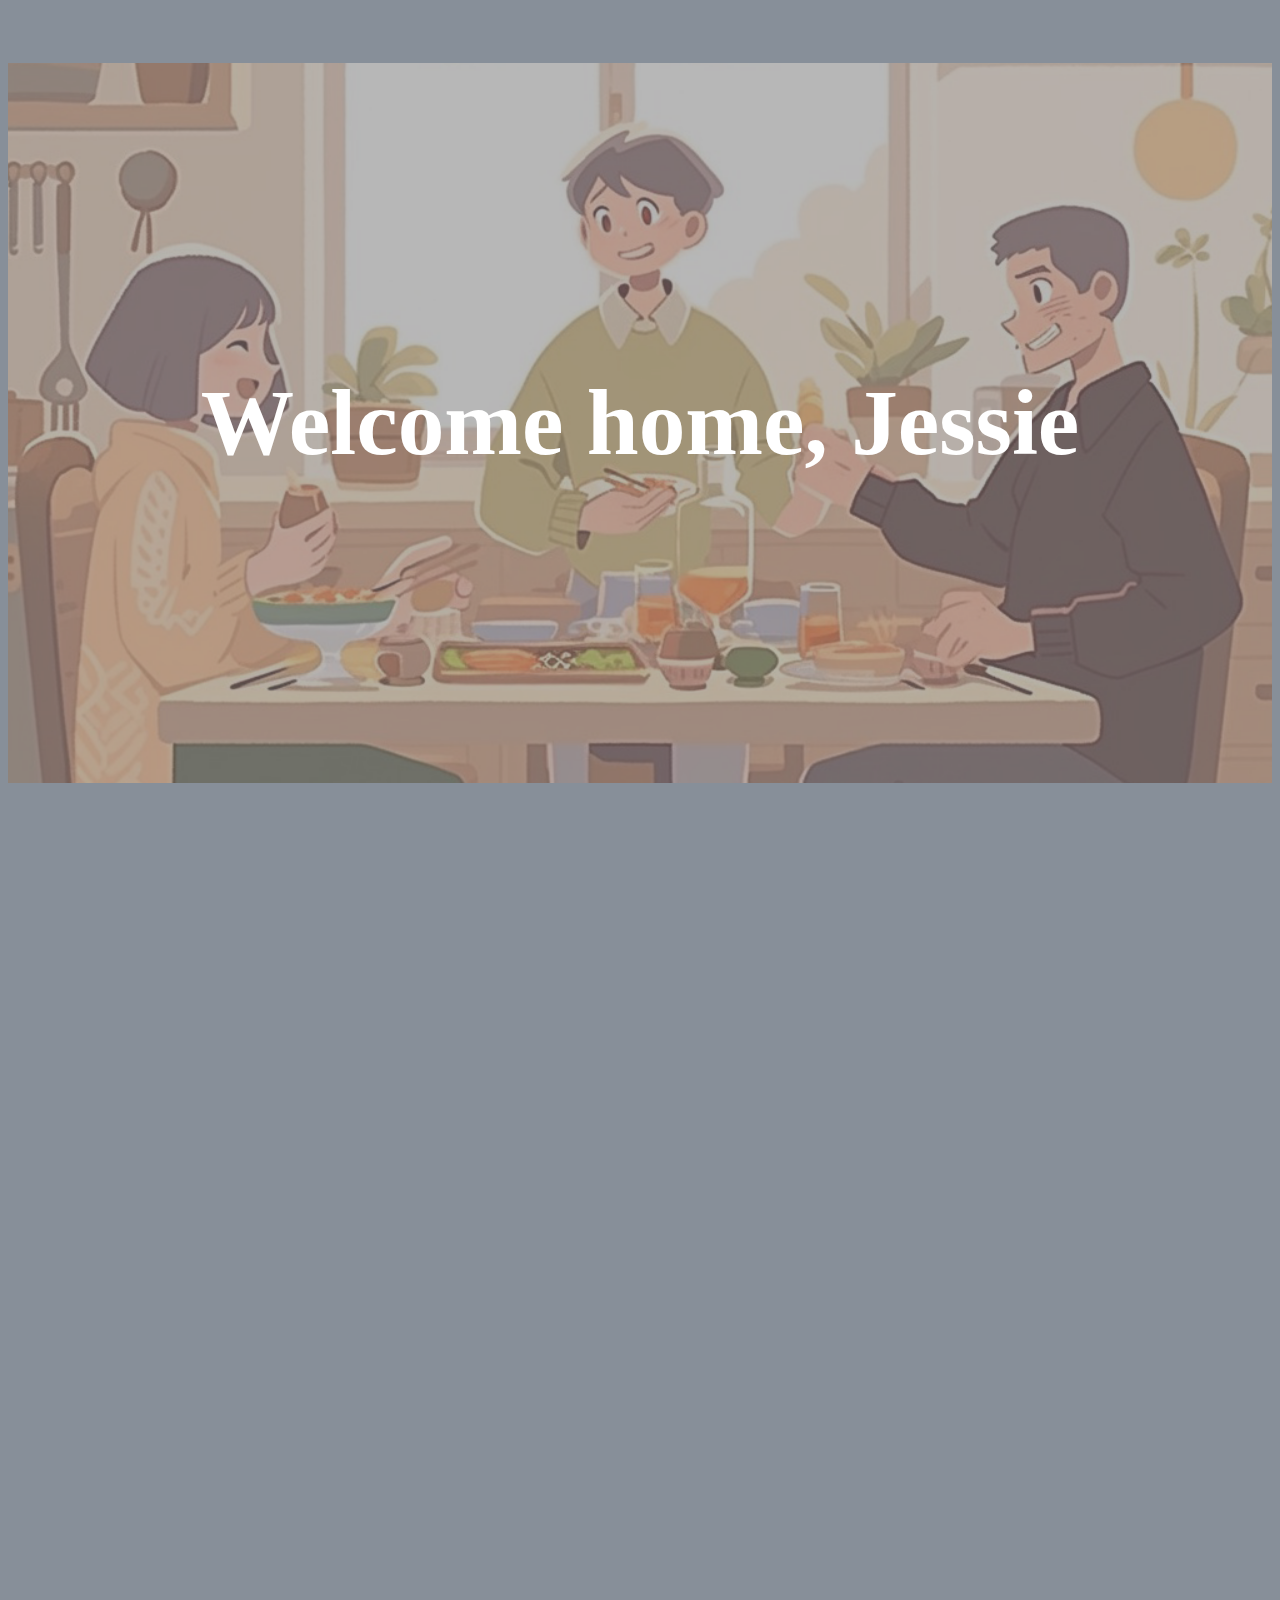
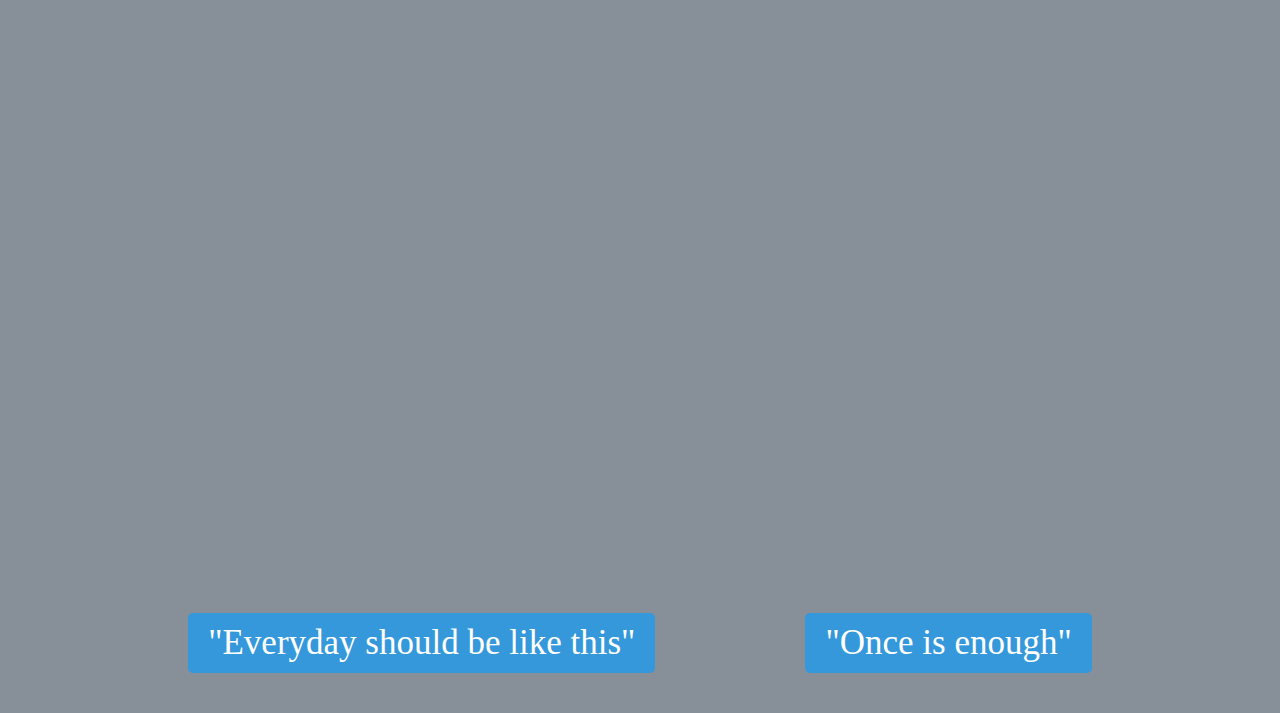
<file: home.html>
<!DOCTYPE html>
<html>
<head>
	<meta charset="utf-8">
	<meta name="viewport" content="width=device-width, initial-scale=1">
	<title>Home</title>
	<link rel="stylesheet" href="style.css">
	<link href="https://unpkg.com/aos@2.3.1/dist/aos.css" rel="stylesheet">
</head>

<body class="badbody">
		<script src="script.js"></script>
	<script src="https://unpkg.com/aos@2.3.1/dist/aos.js"></script>
	<script>
  AOS.init();
</script>
<h1 class="dinner">
	Welcome home, Jessie
	</h1>
	<div data-aos="zoom-out">
		<p class="goodtext" style="margin: 100px; color: white;">YOU RETURN TO YOUR HOME AT NIGHT. MOM AND DAD IS ALREADY BACK AND IS COOKING FOR YOU. YOU ARE HESITANT TO TELL THEM YOU RAN AWAY DURING THE DAY. BUT YOU DECIDED NOT TO TELL THEM.
AFTER ALL, NO MATTER WHAT HAPPENED DURING THE DAY, FAMILY WILL ALWAYS EMBRACE YOU BY A WELL-COOKED DINNER.</p>
<p class="badtext">(FOOD DISPENSED BY GREEN CO. DOES NOT BEAR RESPONSIBILITY ON FOOD POISONING, VOMIT, CARDIAC-VASCULAR DISEASE, ZOMBIFICAION, PARANOIA, REBELLIOUS URGE, ETC)</p>
	</div>


    <div data-aos="zoom-out" id="picture-container">
        <img id="picture" src="note.jpg">
    </div>
    <div data-aos="zoom-out" class="goodtext" style="color: black; font-size: 40pt;">
    	<p>YOU GO BACK TO YOUR ROOM AND OPENED UP YOUR NOTEBOOK. HOW WAS YOUR DAY? WHAT WILL YOU DECIDE TO WRITE DOWN?</p>

    </div>
            <div  id="button-container">
            <a href="end1.html" class="nav-button">"Everyday should be like this"</a>
            <a href="end2.html" class="nav-button">"Once is enough"</a>
        </div>


</body>
</html>
</file>
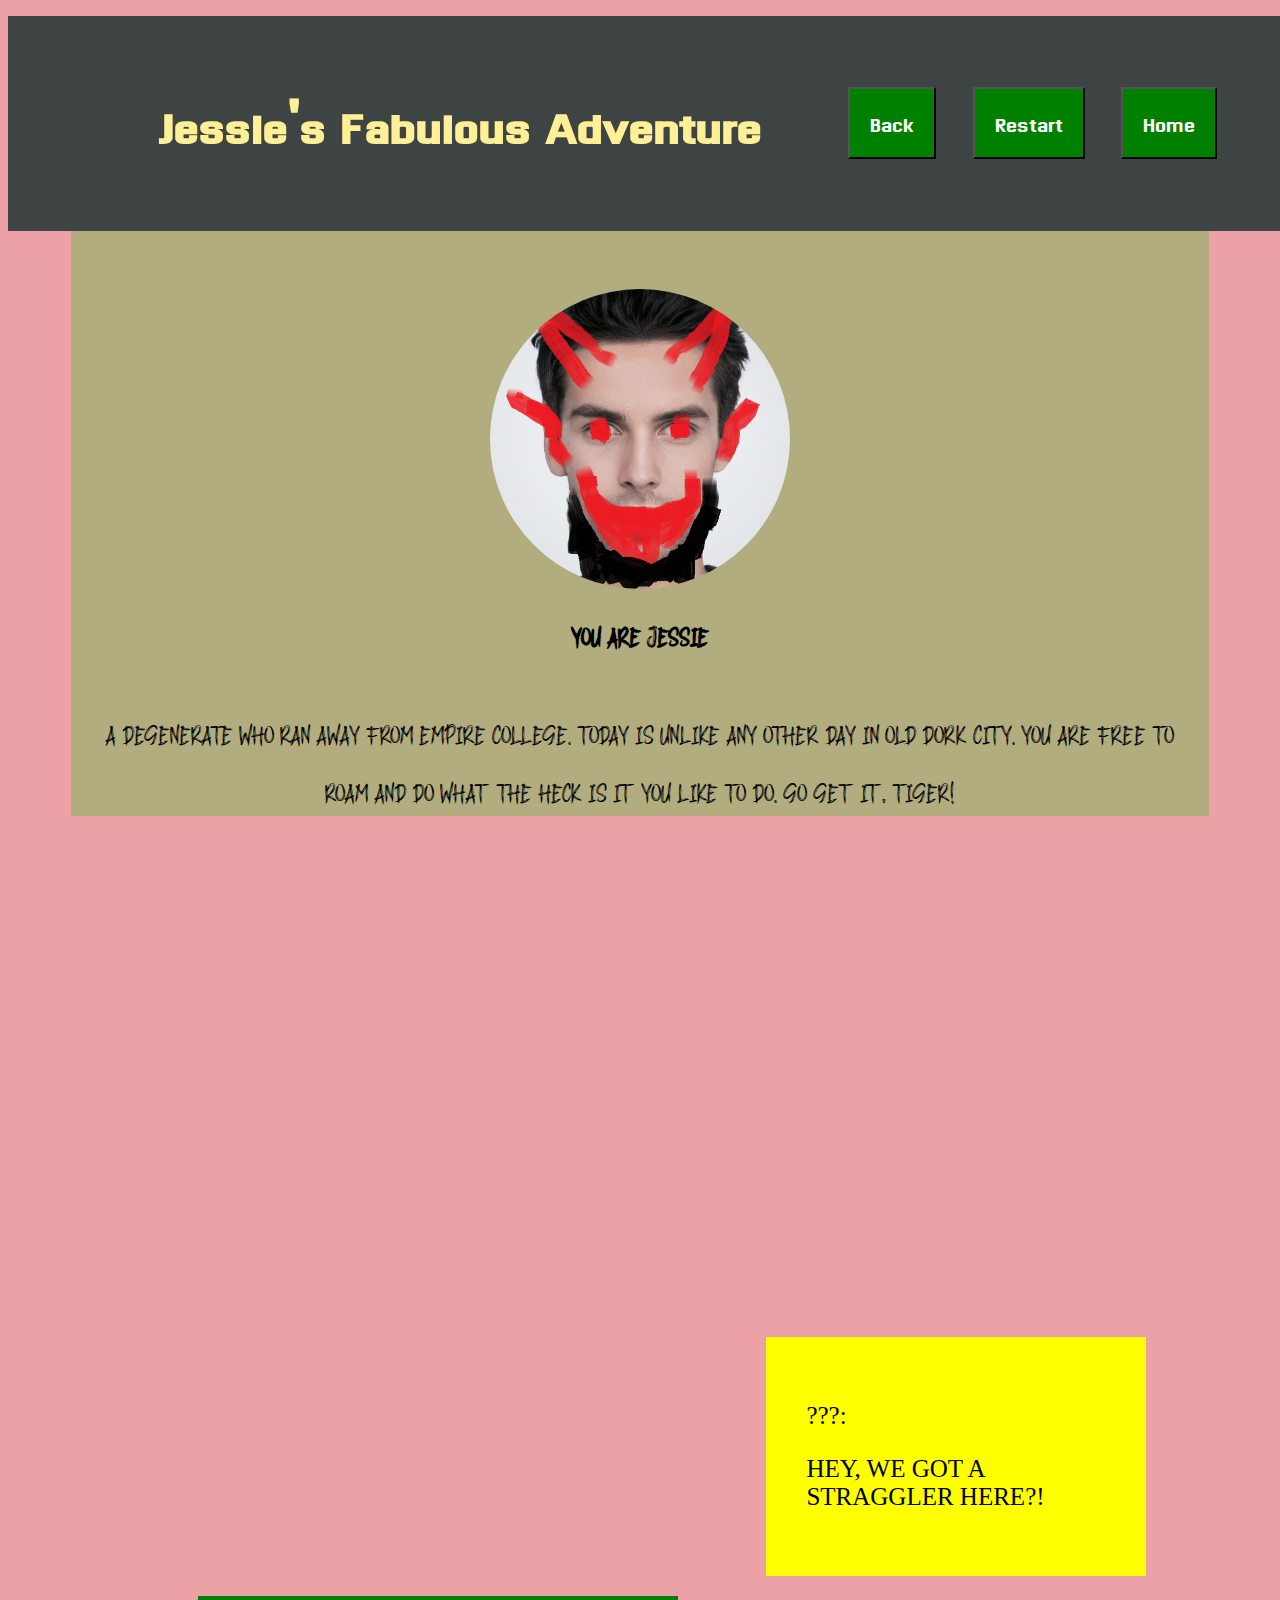
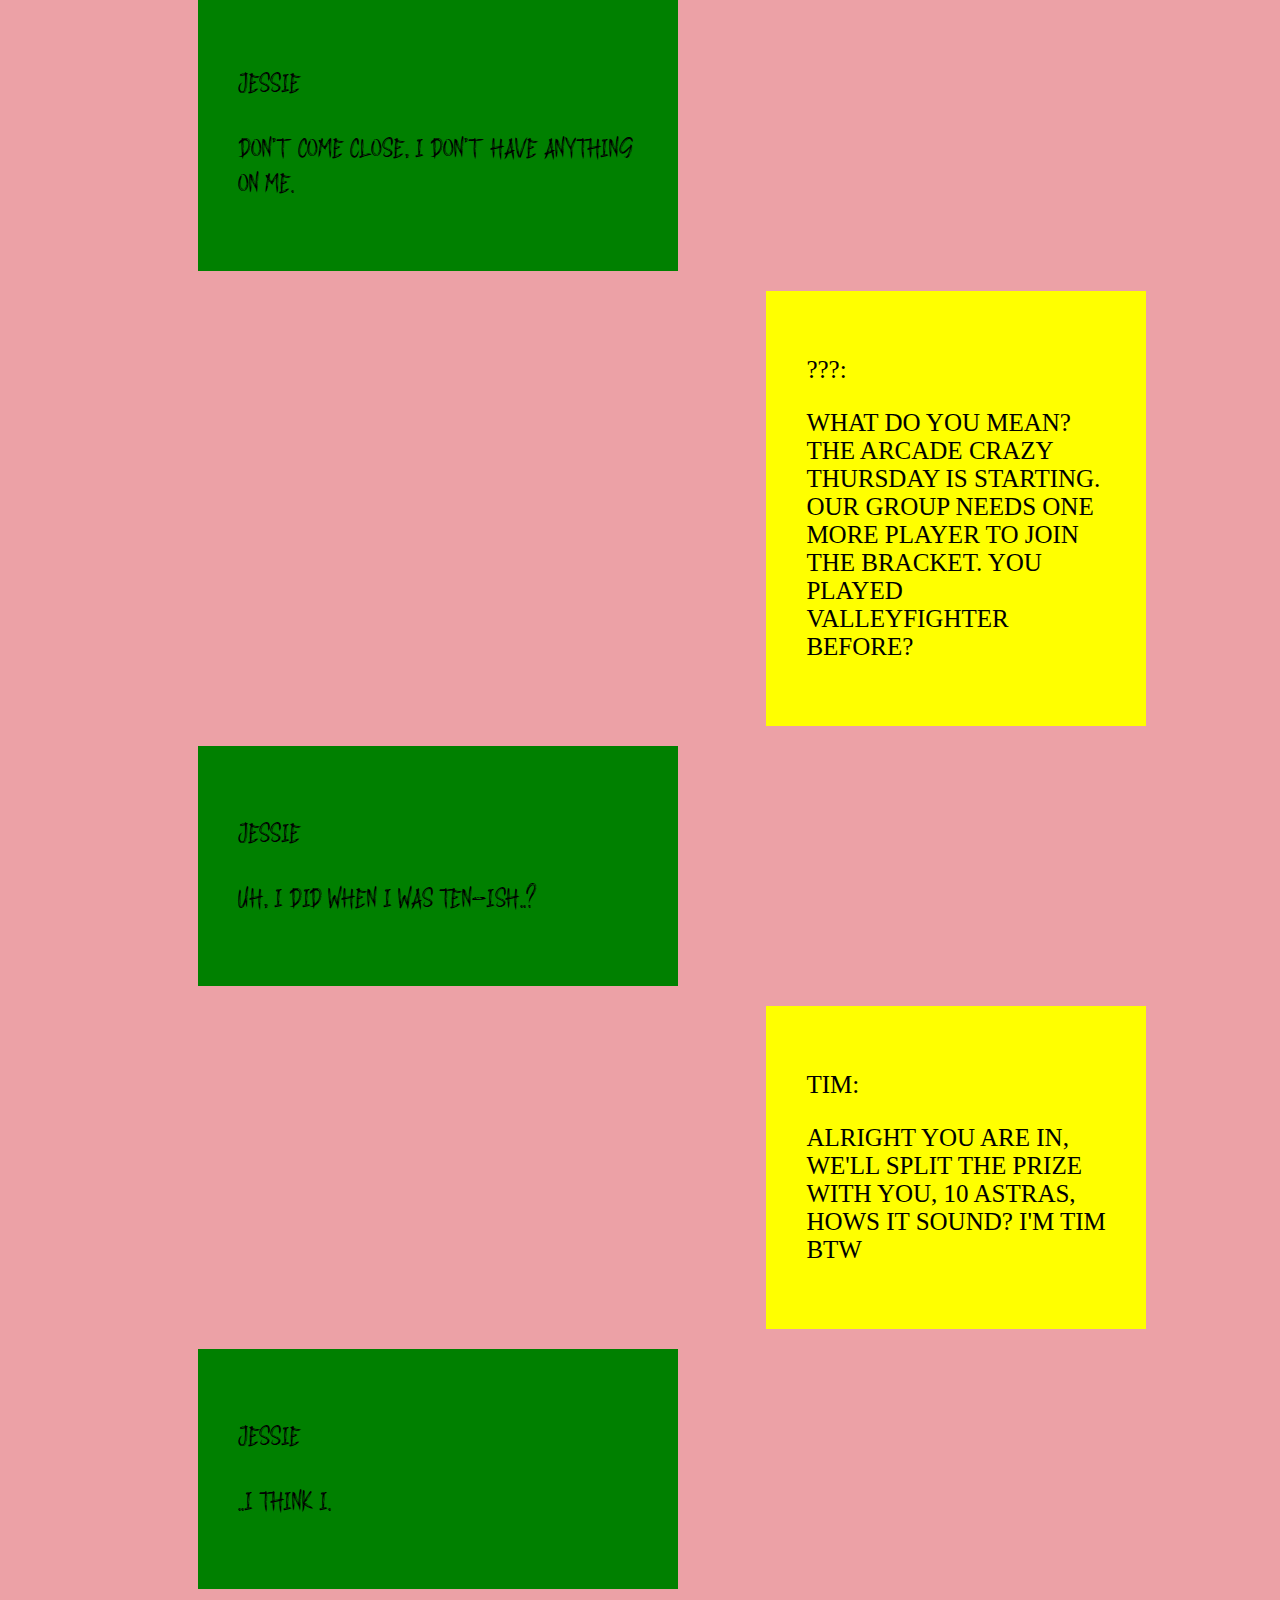
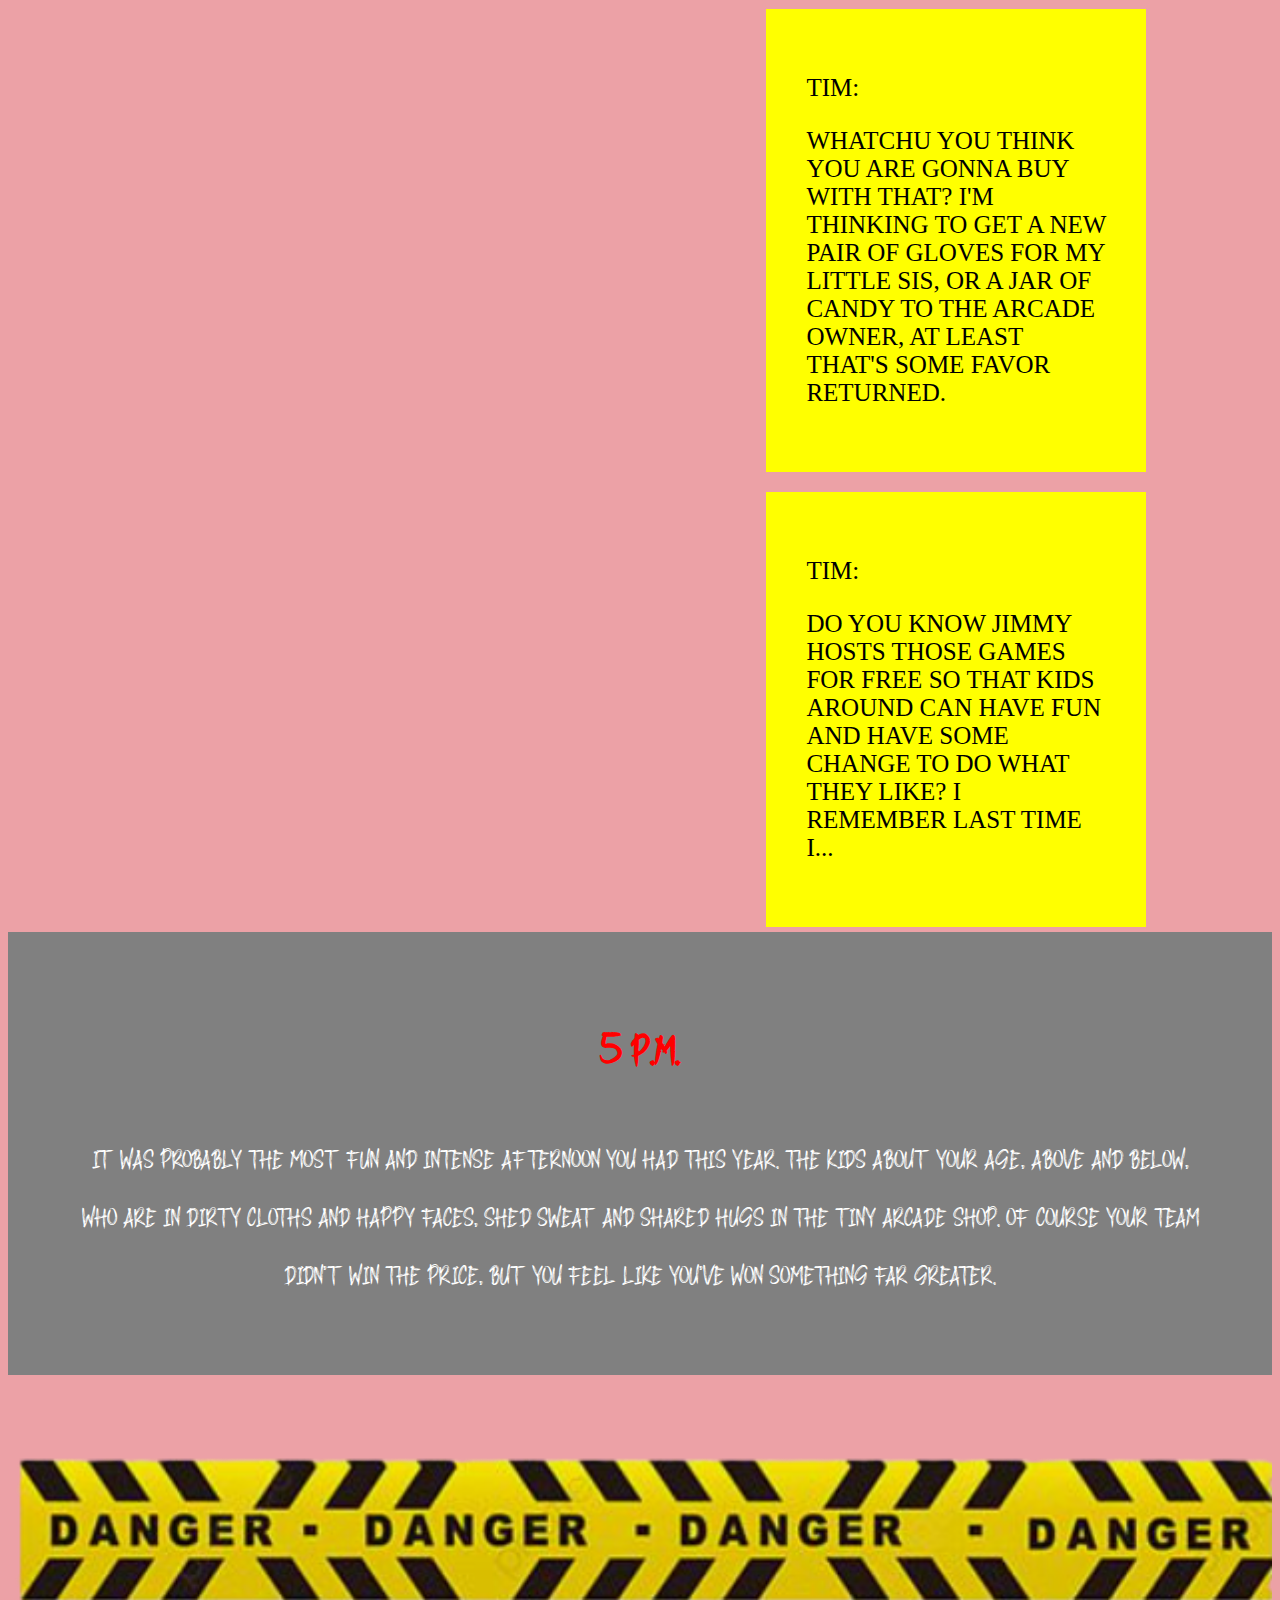
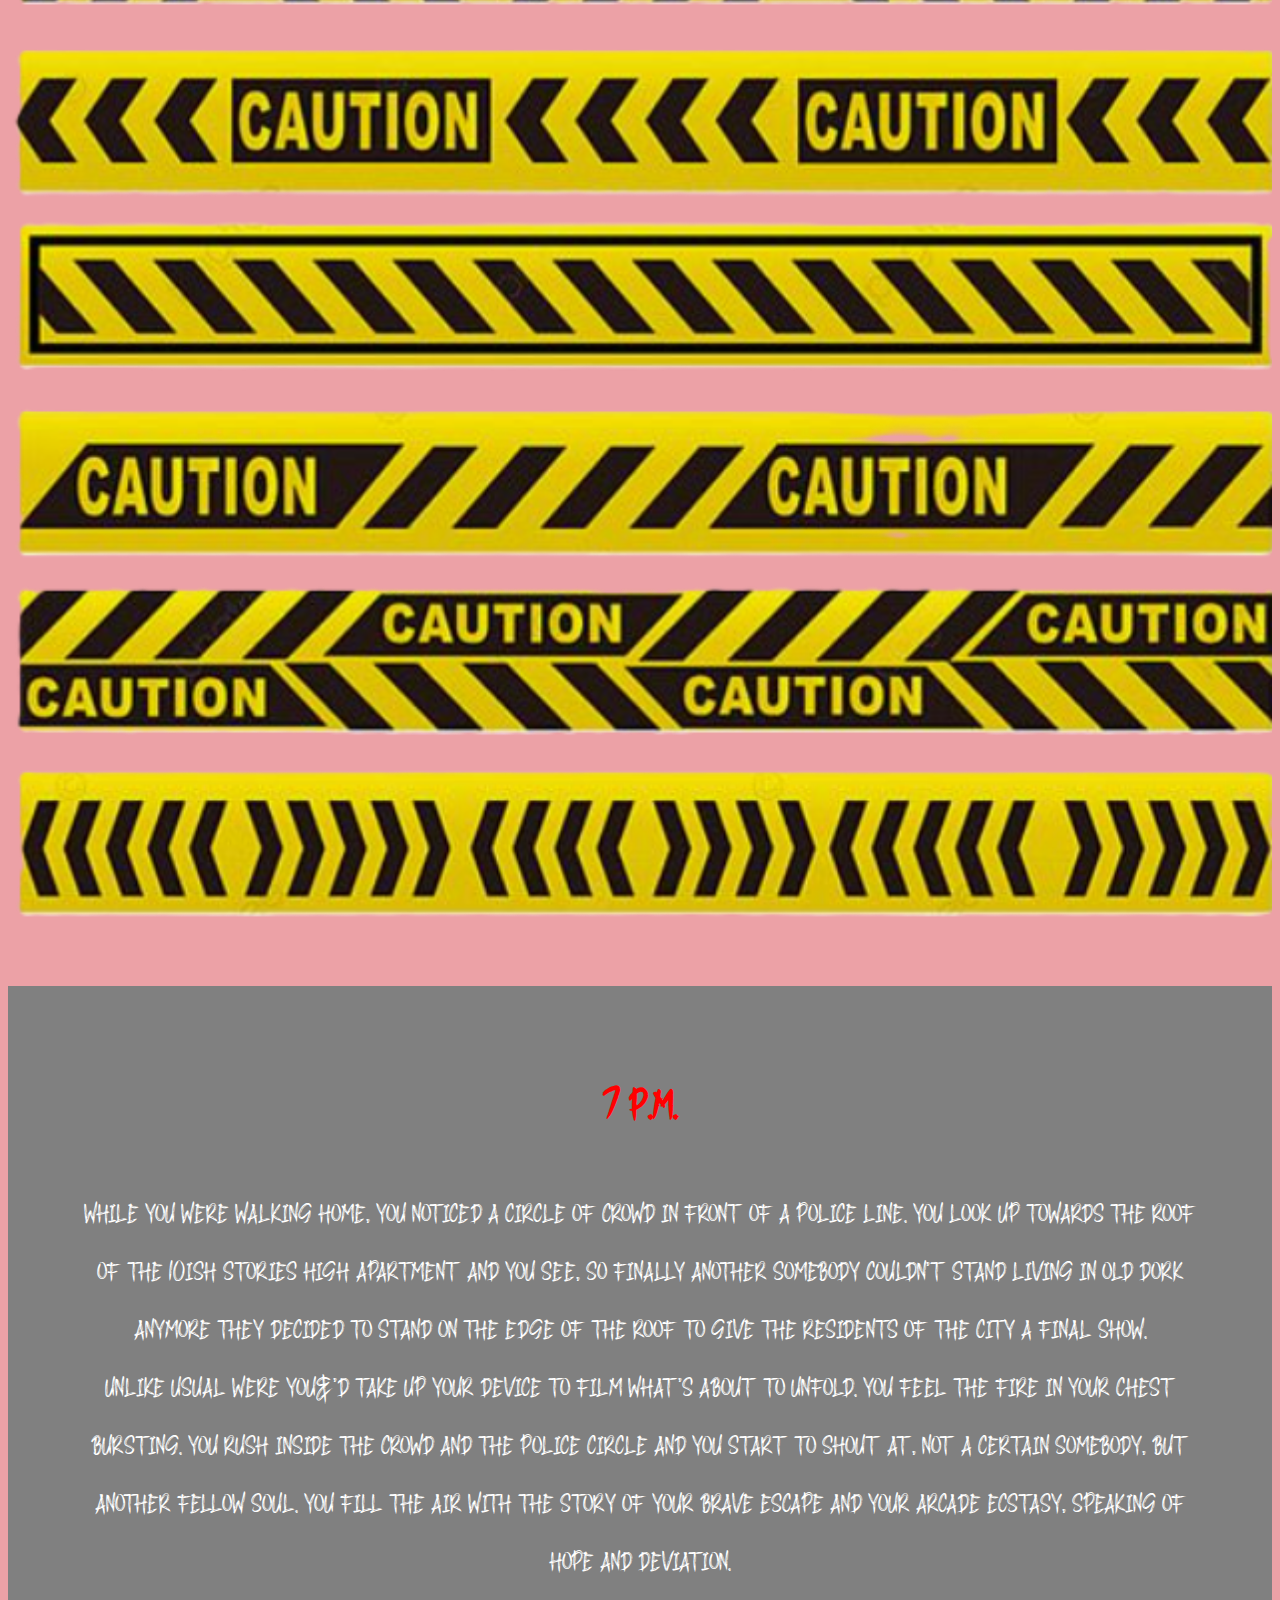
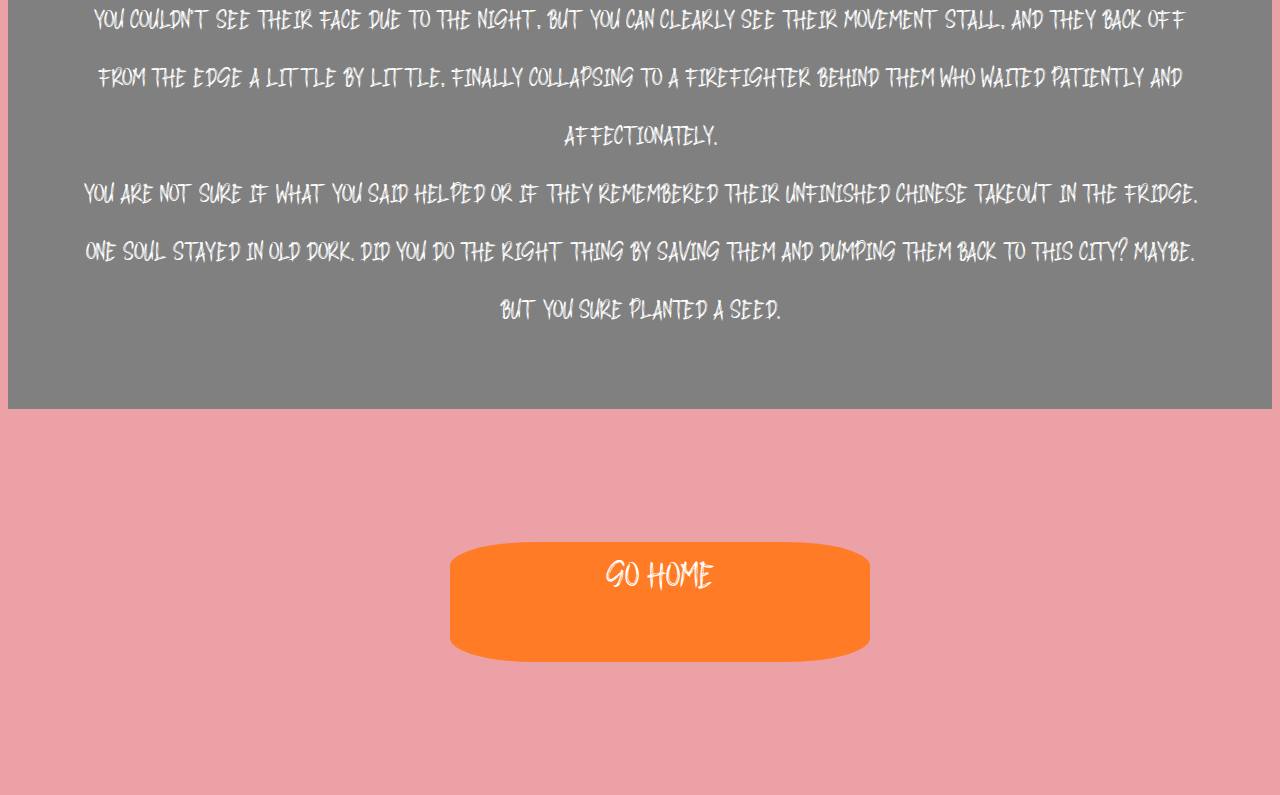
<file: offschool.html>
<!DOCTYPE html>
<html>
<head>
	<meta charset="utf-8">
	<meta name="viewport" content="width=device-width, initial-scale=1">
	<title>Afternoon</title>
		<link rel="stylesheet" href="style.css">
	<link href="https://unpkg.com/aos@2.3.1/dist/aos.css" rel="stylesheet">
</head>
<body class="goodbody">
		<script src="script.js"></script>
	<script src="https://unpkg.com/aos@2.3.1/dist/aos.js"></script>
	<script>
  AOS.init();
</script>

<header>
	<h1 style="color: #ffef96;">Jessie's Fabulous Adventure</h1>
	<button onclick="displayAlert()">Back</button>
	<button onclick="displayAlert3()">Restart</button>
	<button onclick="displayAlert2()">Home</button>
</header>

<div style="width: 100%; height: 100px;">
	<p>you are not supposed to see this, shoo-shoo</p>
</div>

<div class="profile">
	<div class="picContainer">
		<div class="pic">
			<img src="Jessie2.png" alt="This is You">
		</div>
		<h1 class="goodtext">YOU ARE JESSIE</h1>
		<p class="goodtext">A DEGENERATE WHO RAN AWAY FROM EMPIRE COLLEGE. TODAY IS UNLIKE ANY OTHER DAY IN OLD DORK CITY. YOU ARE FREE TO ROAM AND DO WHAT THE HECK IS IT YOU LIKE TO DO. GO GET IT, TIGER! </p>
	</div>
</div>

<div data-aos="zoom-out" class="goodcontainer" style="background-attachment: fixed;background-image: url(grafi.png)">
		<div class="goodtext">
			<h2 class="time">2 P.M.</h2>
			<p style="color: white; margin: 30px;">
YOU GOT OUT OF THE CAMPUS. THE FIRST THING YOU NOTICED WHEN YOU ARE FINALLY NOT BURDENED TO COMMUTE ON TIME IS THE GRAFFITI LYING ON THE WALLS AROUND THE BLOCK. YOU REMEMBER YOU SAW ON ONE CORNER OF THE INTERNET THAT SOON GOT REDACTED THAT THOSE ARE A MEANS OF REBELLION, A REBELLION FROM THE PEOPLE TO TAKE BACK THE PUBLIC SPACE, THE NATURE, OCCUPIED BY THE GOVERNMENT OR THE CORPORATION THAT THEY SECOND-HANDED BACK TO THE PEOPLE.</p>
		</div>
</div>


<div style="background-attachment: fixed; background-image:url(chat.png);background-repeat: repeat-y; background-position: center;">

<div class="kid"> <p>???:</p>
	<p>HEY, WE GOT A STRAGGLER HERE?! </p>
</div>
<div class="player"> <p>JESSIE:</p>
<p>DON'T COME CLOSE, I DON'T HAVE ANYTHING ON ME.</p>
</div>	
<div class="kid"> <p>???:</p>
	<p>WHAT DO YOU MEAN? THE ARCADE CRAZY THURSDAY IS STARTING. OUR GROUP NEEDS ONE MORE PLAYER TO JOIN THE BRACKET. YOU PLAYED VALLEYFIGHTER BEFORE?</p>
</div>
<div class="player"> <p>JESSIE:</p>
<p>UH, I DID WHEN I WAS TEN-ISH..?</p>
</div>	
<div class="kid"> <p>TIM:</p>
	<p>ALRIGHT YOU ARE IN, WE'LL SPLIT THE PRIZE WITH YOU, 10 ASTRAS, HOWS IT SOUND? I'M TIM BTW</p>
</div>
<div class="player"> <p>JESSIE:</p>
<p>..I THINK I.</p>
</div>
<div class="kid"> <p>TIM:</p>
	<p>WHATCHU YOU THINK YOU ARE GONNA BUY WITH THAT? I'M THINKING TO GET A NEW PAIR OF GLOVES FOR MY LITTLE SIS, OR A JAR OF CANDY TO THE ARCADE OWNER, AT LEAST THAT'S SOME FAVOR RETURNED.</p>
</div>
<div class="kid"> <p>TIM:</p>
	<p>DO YOU KNOW JIMMY HOSTS THOSE GAMES FOR FREE SO THAT KIDS AROUND CAN HAVE FUN AND HAVE SOME CHANGE TO DO WHAT THEY LIKE? I REMEMBER LAST TIME I...</p>
</div>
</div>
<div class="goodcontainer" style="background-attachment: fixed; background-image: url(arcade.png)">
		<div class="goodtext">
			<h2 class="time">5 P.M.</h2>
			<p style="color: white; margin: 30px;">
IT WAS PROBABLY THE MOST FUN AND INTENSE AFTERNOON YOU HAD THIS YEAR. THE KIDS ABOUT YOUR AGE, ABOVE AND BELOW, WHO ARE IN DIRTY CLOTHS AND HAPPY FACES, SHED SWEAT AND SHARED HUGS IN THE TINY ARCADE SHOP. OF COURSE YOUR TEAM DIDN&rsquo;T WIN THE PRICE, BUT YOU FEEL LIKE YOU'VE WON SOMETHING FAR GREATER.</p>
		</div>
</div>

	<img src="warning.png" style="width: 100%; height: 50%">

<div class="goodcontainer" style="background-attachment: fixed;background-image: url(roof.png)">
		<div class="goodtext">
			<h2 class="time">7 P.M.</h2>
			<p style="color: white; margin: 30px;">
WHILE YOU WERE WALKING HOME, YOU NOTICED A CIRCLE OF CROWD IN FRONT OF A POLICE LINE. YOU LOOK UP TOWARDS THE ROOF OF THE 10ISH STORIES HIGH APARTMENT AND YOU SEE, SO FINALLY ANOTHER SOMEBODY COULDN'T STAND LIVING IN OLD DORK ANYMORE THEY DECIDED TO STAND ON THE EDGE OF THE ROOF TO GIVE THE RESIDENTS OF THE CITY A FINAL SHOW. <br>
UNLIKE USUAL WERE YOU&&rsquo;D TAKE UP YOUR DEVICE TO FILM WHAT&rsquo;S ABOUT TO UNFOLD. YOU FEEL THE FIRE IN YOUR CHEST BURSTING. YOU RUSH INSIDE THE CROWD AND THE POLICE CIRCLE AND YOU START TO SHOUT AT, NOT A CERTAIN SOMEBODY, BUT ANOTHER FELLOW SOUL. YOU FILL THE AIR WITH THE STORY OF YOUR BRAVE ESCAPE AND YOUR ARCADE ECSTASY, SPEAKING OF HOPE AND DEVIATION. <br>
YOU COULDN&rsquo;T SEE THEIR FACE DUE TO THE NIGHT, BUT YOU CAN CLEARLY SEE THEIR MOVEMENT STALL, AND THEY BACK OFF FROM THE EDGE A LITTLE BY LITTLE, FINALLY COLLAPSING TO A FIREFIGHTER BEHIND THEM WHO WAITED PATIENTLY AND AFFECTIONATELY. <br>
YOU ARE NOT SURE IF WHAT YOU SAID HELPED OR IF THEY REMEMBERED THEIR UNFINISHED CHINESE TAKEOUT IN THE FRIDGE. ONE SOUL STAYED IN OLD DORK. DID YOU DO THE RIGHT THING BY SAVING THEM AND DUMPING THEM BACK TO THIS CITY? MAYBE. BUT YOU SURE PLANTED A SEED.
</p>
		</div>
</div>

<a href="home.html" class="next-button2">GO HOME</a>

</body>
</html>
</file>
<file: style.css>
@font-face{
	font-family: 'good';
	src: url(PANDEMIC.ttf)
}
@font-face{
	font-family: 'bad';
	src: url(Dhurjati-Regular.ttf);
}

.badtext{
font-family: bad;
font-size: 29px;
margin: 20px;
text-align: center;
line-height: 2.0;
}

.goodtext{
	font-family: good;
	font-size: 29px;
margin: 20px;
text-align: center;
line-height: 2.0;
}

header{
	font-family: bad;
	background-color: #3e4444;
	color: white;
	padding: 15px;
	text-align: center;
	display: flex;
	justify-content: space-evenly;
	align-items: center;
	font-size: 29px;
	width: 100%;
	position: fixed;
}

button{
	font-family: bad;
	background-color: green;
	color: white;
	padding: 10px 20px;
	margin: -50px;
	font-size: 26px;
	cursor: pointer;
	transition: transform 0.3s ease;
}
button:hover {
    transform: scale(1.1);
}

.goodbody{
	background-color: #eca1a6;
}

.badbody{
	background-color: #878f99;
}

.profile{
	background-color: #b2ad7f;
	height: 700px;
	width: 90%;
	margin-left: 5%;

}

.picContainer{
	display: flex;
	justify-content: center;
	align-items: center;
	height: 100vh;
		display: flex;
	flex-direction: column;
	align-items: center;
}

.pic{
	width: 300px;
	height: 300px;
	border-radius: 50%;
	overflow: hidden;

}

.pic img{
	width: 100%;
	height: 100%;
	object-fit: cover;
}

.goodcontainer{
	display: flex;
	align-items: center;
	padding: 20px;
	background-color: gray;
	background-size: cover;
	background-repeat: no-repeat;
	background-position: center;

}

.goodimage{
	max-width: 200px;
	margin-right: 20px;
	opacity: 30%;
}

.badcontainer{
	display: flex;
	align-items: center;
	padding: 20px;
	background-color: gray;
	background-size: cover;
	background-repeat: no-repeat;
	background-position: center;
}

.badimage{
	max-width: 200px;
	margin-left: 20px;
	opacity: 30%;
}


.time{
	color: red;
}

.next-button{
	display: block;
	font-family: good;
	width: 400px;
	height: 100px;
	padding: 10px;
	background-color: #ff7b25;
	color:white;
	text-align: center;
	text-decoration: none;
	bottom: 20px;
	margin: 100px;
	margin-left: 35%;
	font-size: 40px;
	border-radius: 20%;
	transition: transform 0.3s ease;
}
.next-button:hover {
    transform: scale(1.1);
}


.player{
	background-color: green;
 	width: 400px;
 	border: 35px solid green;
 	padding: 5px;
 	margin: 5px;
 	margin-top: 20px;
 	margin-left: 15%;
 	font-size: 30px;
 	font-family: good;

}

.kid{
	background-color: yellow;
 	width: 300px;
 	border: 35px solid yellow;
 	padding: 5px;
 	margin: 5px;
 	margin-top: 20px;
 	margin-left: 60%;
 	font-size: 25px;
 	font-family: cursive;

}

.next-button2{
	display: block;
	font-family: good;
	width: 400px;
	height: 100px;
	padding: 10px;
	background-color: #ff7b25;
	color:white;
	text-align: center;
	text-decoration: none;
	bottom: 20px;
	margin:100pt;
	margin-left: 35%;
	font-size: 40px;
	border-radius: 20%;
	transition: transform 0.3s ease;
}
.next-button2:hover {
    transform: scale(1.1);
}



.dinner{
	font-size: 70pt;
	color: white;
	display: flex;
	align-items: center;
	justify-content: center;
	height: 80vh;
	background-color: grey;
	background-image: url(dinner.png);
	background-size: cover;
	background-repeat: no-repeat;
	background-position: center;
	background-attachment: fixed;
}

        #picture-container {
            position: relative;
        }

        #picture {
            width: 100%; 
            max-height: 600px; /* Adjust the max-height as needed */
            display: block;
            margin: 0 auto;
        }

        #button-container {
        	margin: 40px;
        	display: flex;
        	justify-content: space-evenly;
        }

        .nav-button {
            padding: 10px 20px;
            font-size: 35px;
            cursor: pointer;
            margin: 0 10px;
            background-color: #3498db;
            color: #fff;
            text-decoration: none;
            border: none;
            border-radius: 5px;
            transition: transform 0.3s ease;
        }
        .nav-button:hover {
    transform: scale(1.1);
}

.result{
	background-color: #618685;
	font-family: bad;
	font-size: 150px;
	height: auto;
	padding: 100px;
	text-align: center;

}
</file>
